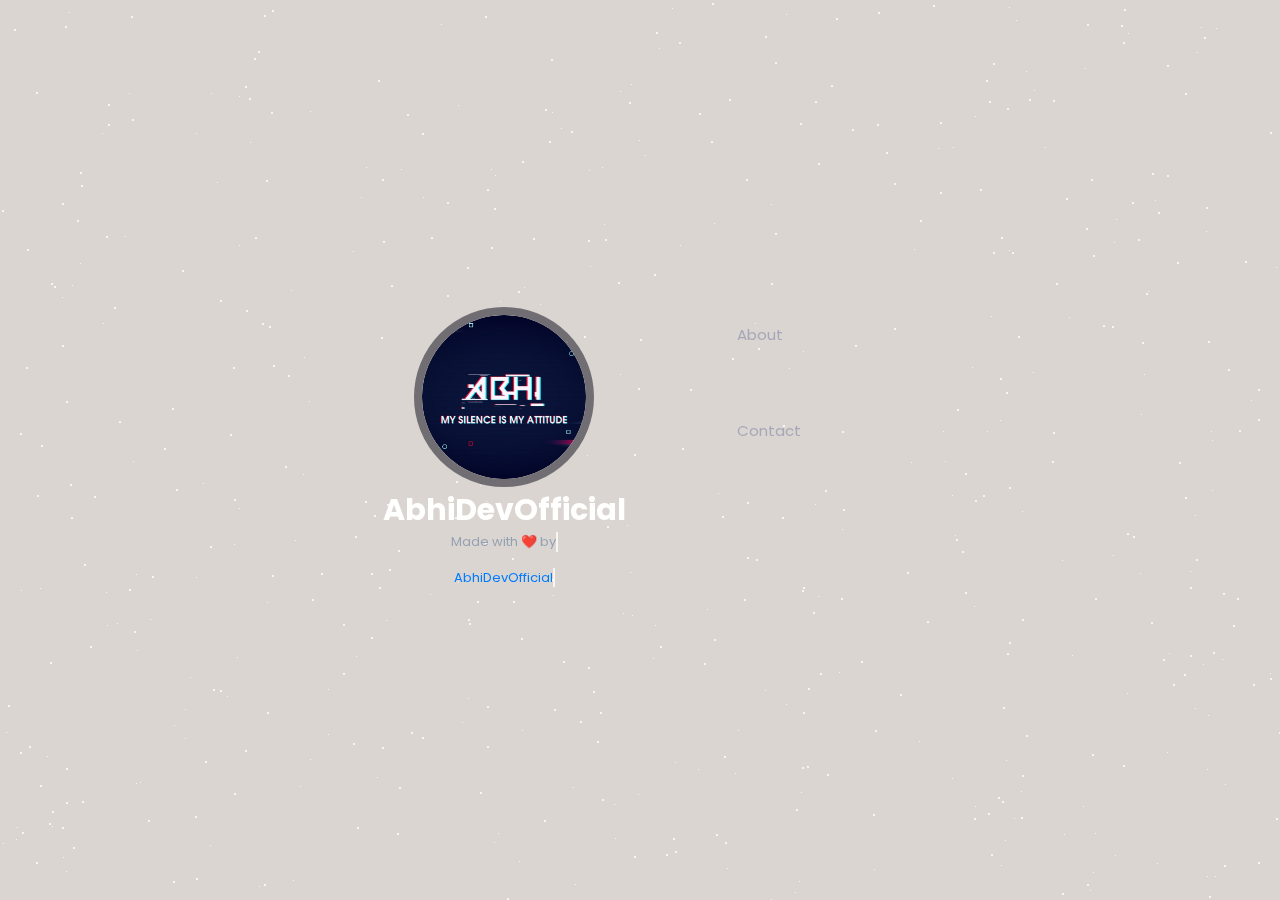
<file: index.html>
<!DOCTYPE html>
<html>
<head>
    <meta name="viewport" content="width=device-width, initial-scale=1">
    <title>AbhiDevOfficial - Personal & Minimal Website</title>
    <link rel="stylesheet" href="https://maxcdn.bootstrapcdn.com/bootstrap/4.0.0/css/bootstrap.min.css" integrity="sha384-Gn5384xqQ1aoWXA+058RXPxPg6fy4IWvTNh0E263XmFcJlSAwiGgFAW/dAiS6JXm" crossorigin="anonymous">
    <link rel="stylesheet" href="intro.css">
    <link rel="stylesheet" href="https://cdnjs.cloudflare.com/ajax/libs/font-awesome/5.15.2/css/all.min.css" integrity="sha512-HK5fgLBL+xu6dm/Ii3z4xhlSUyZgTT9tuc/hSrtw6uzJOvgRr2a9jyxxT1ely+B+xFAmJKVSTbpM/CuL7qxO8w==" crossorigin="anonymous">
</head>
<body class="vertical-layout vertical-menu-modern" data-open="click" data-menu="vertical-menu-modern" data-col="">
    <nav class="header-navbar navbar navbar-expand-lg align-items-center floating-nav navbar-dark navbar-shadow container-xxl">
            <ul class="nav navbar-nav align-items-center ms-auto">
              <div class="navbar-container d-flex content">
                  <div class="bookmark-wrapper d-flex align-items-center">
                      <ul class="nav navbar-nav d-xl-none">
                          <li class="nav-item"><a class="nav-link menu-toggle" href="#"><i class="ficon" data-feather="menu"></i></a></li>
                      </ul>
                      <ul class="nav navbar-nav bookmark-icons">
                          <li class="nav-item d-none d-lg-block"><a class="nav-link nav-link-style"><i class="ficon" data-feather="sun"></i></a></li>
                      </ul>
                </div>
		<div class="animation-wrapper">
			<div class="particle particle-1"></div>
			<div class="particle particle-2"></div>
			<div class="particle particle-3"></div>
			<div class="particle particle-4"></div>
		</div>
		<div class="row no-gutters">
			<div class="col-xl-4">
				<section class="main">
					<a href="https://github.com/AbhiDevOfficial">
					<img src="IMG_20221019_201419_430-modified.png" alt="AbhiDevOfficial" style="object-fit: cover;">
					</a>
					<span>AbhiDevOfficial</span>
					<p>Made with ❤️ by</p>
                                        <p><a href="https://github.com/AbhiDevOfficial">AbhiDevOfficial</a></p>
				</section>
			</div>
			<div class="col-lg-8">
				<header>
					<nav>
						<div class="header_logo">
						</div>
						<div class="header_links">
							<ul class="nav_links">
								<li class="nav_link"><a href="/about.html">About</a></li>
							</ul>
							<ul class="nav_links">
								<li class="nav_link"><a href="/contact.html">Contact</a></li>
							</ul>
						</div>
					</nav>
					<section class="main2">
						<ul>
							<li><a target="_blank" href="https://github.com/AbhiDevOfficial"><i class="fab fa-code"></i></a></li>
						</ul>
					</section>
				</header>
			</div>
		</div>
	</body>
</html>
</file>
<file: intro.css>
@import url(https://fonts.googleapis.com/css2?family=Poppins&display=swap);@import url(https://fonts.googleapis.com/css2?family=Roboto&display=swap);@import url(https://fonts.googleapis.com/css2?family=Montserrat:wght@300&display=swap);*,::after,::before{padding:0;margin:0;scroll-behavior:smooth}body{background-color:#DBD5D2;color:#fff;font-family:Poppins,sans-serif;animation:fadeInDown 3s}header nav{display:flex;flex-direction:row;align-items:center;justify-content:space-between;padding:0 50px;animation:fadeInUp .8s}header nav .header_links ul{display:flex;flex-wrap:wrap;flex-direction:row}header nav .header_links ul li,section.main ul li{list-style-type:none}section.main2 ul li{list-style-type:none}header nav .header_links ul li a{outline:0;text-decoration:none;color:#a6a8b8;padding:0 12px;transition:.3s all;font-size:15px}header nav .header_links ul li a:hover{color:#fff}header nav .header_logo img{width:50px;height:50px;border-radius:100%;object-fit:cover;border:5px solid #3b3d4e93;cursor:pointer}@media only screen and (max-width:630px){header nav{display:flex;flex-direction:column}}@media only screen and (max-width:320px){header nav .header_links ul{display:flex;justify-content:center;text-align:center;align-items:center;flex-direction:row;flex-wrap:wrap}}section.main{display:flex;flex-direction:column;align-items:center;justify-content:center;text-align:center;min-height:40vh;animation:fadeInUp .8s}section.main img{width:180px;height:180px;border-radius:100%;object-fit:cover;border:8px solid #21222b93;cursor:pointer;margin-top:10px}section.main span{color:#fffffe;font-size:30px;font-weight:700}section.main p{position:relative;top:50%;border-right:2px solid rgba(255,255,255,.75);white-space:nowrap;overflow:hidden;color:#94a1b2;font-size:13px;animation:typewriter 4s steps(44) 1s 1 normal both,blinkTextCursor 530ms steps(44) infinite normal}section.main ul{display:flex;flex-direction:row;align-items:center;justify-content:center;text-align:center}section.main ul li a{color:#a6a8b8;display:flex;text-decoration:none;margin:20px 5px;font-size:25px;padding:5px;transition:.2s all}section.main ul li a:hover{transition:.2s all;color:#fff}section.main2 ul{display:flex;flex-direction:row;align-items:center;justify-content:center;text-align:center;animation:fadeInUp .8s}section.main2 ul li a{color:#a6a8b8;display:flex;text-decoration:none;margin:0 10px;font-size:25px;padding:5px;transition:.2s all}section.main2 ul li a:hover{transition:.2s all;color:#fff}::-webkit-scrollbar{width:0;height:0}@keyframes typewriter{from{width:0}to{width:12.5em}}@keyframes blinkTextCursor{from{border-right-color:rgba(255,255,255,.75)}to{border-right-color:transparent}}@keyframes fadeInUp{from{transform:translate3d(0,150px,0)}to{transform:translate3d(0,0,0);opacity:1}}@keyframes fadeInDown{from{transform:translate3d(0,-600px,0)}to{transform:translate3d(0,0,0);opacity:1}}body,html{height:100%}body{display:flex;justify-content:center;align-items:center;font-size:4rem;overflow:hidden}.animation-wrapper,.page-bg{position:fixed;top:0;left:0;width:100%;height:100%}.page-bg{background:#1e1e1e;background-blend-mode:screen;background-size:cover;filter:grayscale(100%);z-index:-1}.particle,.particle:after{background:0 0}.particle:after{position:absolute;content:"";top:2560px}.particle-1{animation:animParticle 60s linear infinite;box-shadow:0 0 #fff,899px 1610px #fff,736px 1049px #fff,1240px 2198px #fff,2035px 1818px #fff,882px 2121px #fff,1011px 1624px #fff,398px 550px #fff,654px 274px #fff,2313px 662px #fff,1567px 2198px #fff,2238px 467px #fff,605px 239px #fff,2420px 1608px #fff,478px 1937px #fff,600px 1613px #fff,1168px 2191px #fff,1889px 269px #fff,757px 1478px #fff,84px 564px #fff,46px 2196px #fff,73px 847px #fff,2046px 1433px #fff,914px 2391px #fff,50px 662px #fff,2395px 1008px #fff,35px 2327px #fff,66px 768px #fff,1425px 66px #fff,215px 1239px #fff,1945px 1292px #fff,266px 1001px #fff,1001px 1096px #fff,29px 1752px #fff,375px 2282px #fff,1473px 2009px #fff,584px 2560px #fff,819px 921px #fff,1754px 515px #fff,1617px 1132px #fff,1096px 1415px #fff,2349px 1112px #fff,1355px 1730px #fff,962px 2302px #fff,1970px 934px #fff,279px 1308px #fff,52px 811px #fff,2532px 1799px #fff,2120px 2114px #fff,1224px 865px #fff,349px 2262px #fff,2045px 1198px #fff,1259px 2502px #fff,699px 113px #fff,2174px 1461px #fff,1455px 2156px #fff,1419px 1721px #fff,923px 1074px #fff,2359px 1661px #fff,513px 601px #fff,740px 1866px #fff,132px 1072px #fff,148px 820px #fff,2072px 1538px #fff,37px 495px #fff,428px 1449px #fff,2433px 1816px #fff,595px 969px #fff,996px 2552px #fff,618px 282px #fff,569px 1320px #fff,1996px 2291px #fff,1666px 275px #fff,1584px 2248px #fff,464px 409px #fff,1588px 1577px #fff,1245px 261px #fff,1666px 2187px #fff,2221px 845px #fff,65px 1431px #fff,181px 2485px #fff,189px 1150px #fff,864px 2389px #fff,1873px 1188px #fff,1251px 2187px #fff,1002px 1354px #fff,479px 2463px #fff,2254px 478px #fff,1351px 2282px #fff,1960px 2223px #fff,1400px 809px #fff,21px 1589px #fff,562px 1626px #fff,203px 2195px #fff,1423px 1717px #fff,514px 1657px #fff,36px 92px #fff,864px 1054px #fff,343px 624px #fff,1654px 389px #fff,1538px 811px #fff,554px 709px #fff,1479px 2061px #fff,1546px 1024px #fff,2191px 1019px #fff,808px 914px #fff,1500px 2017px #fff,1585px 2300px #fff,813px 1484px #fff,716px 2146px #fff,933px 5px #fff,1257px 1798px #fff,1417px 141px #fff,673px 838px #fff,152px 576px #fff,2520px 2361px #fff,1924px 1270px #fff,442px 1725px #fff,1293px 865px #fff,1460px 2016px #fff,512px 558px #fff,1917px 1554px #fff,512px 1840px #fff,1355px 1057px #fff,561px 1466px #fff,46px 1207px #fff,2466px 1975px #fff,1987px 1115px #fff,2075px 1375px #fff,22px 832px #fff,1811px 2517px #fff,170px 2165px #fff,2229px 417px #fff,395px 1014px #fff,2365px 1px #fff,2458px 1574px #fff,1682px 1920px #fff,59px 1309px #fff,134px 631px #fff,1324px 2166px #fff,214px 1077px #fff,2275px 861px #fff,2507px 867px #fff,524px 1511px #fff,1985px 760px #fff,2182px 1090px #fff,1966px 1471px #fff,220px 300px #fff,762px 1432px #fff,48px 1430px #fff,2187px 1155px #fff,595px 1934px #fff,1555px 1854px #fff,722px 1860px #fff,1296px 2177px #fff,2548px 2328px #fff,571px 2183px #fff,1621px 2193px #fff,480px 792px #fff,256px 2527px #fff,2496px 2295px #fff,1861px 66px #fff,1913px 1350px #fff,716px 834px #fff,588px 240px #fff,94px 496px #fff,2425px 526px #fff,818px 1174px #fff,551px 59px #fff,2013px 672px #fff,1896px 2016px #fff,959px 1999px #fff,831px 85px #fff,541px 1216px #fff,192px 2151px #fff,744px 599px #fff,1646px 849px #fff,1150px 1184px #fff,230px 2555px #fff,1641px 1672px #fff,9px 1751px #fff,1723px 845px #fff,1965px 301px #fff,254px 58px #fff,2393px 560px #fff,1563px 2196px #fff,222px 921px #fff,818px 1079px #fff,1362px 349px #fff,1997px 576px #fff,358px 1458px #fff,2194px 257px #fff,1038px 1574px #fff,47px 1773px #fff,986px 2189px #fff,2559px 1866px #fff,42px 2334px #fff,1556px 1214px #fff,1665px 1685px #fff,809px 1244px #fff,1666px 702px #fff,220px 690px #fff,1018px 336px #fff,1825px 1360px #fff,991px 854px #fff,2032px 1997px #fff,861px 661px #fff,2346px 1235px #fff,1635px 380px #fff,2309px 1618px #fff,594px 1831px #fff,635px 1316px #fff,84px 2203px #fff,2098px 676px #fff,1004px 2537px #fff,1465px 1144px #fff,1858px 1202px #fff,246px 1299px #fff,2418px 1799px #fff,1572px 207px #fff,1454px 1349px #fff,1241px 1888px #fff,2223px 830px #fff,65px 26px #fff,2089px 593px #fff,1276px 818px #fff,732px 358px #fff,1445px 1304px #fff,485px 543px #fff,641px 1122px #fff,1370px 2133px #fff,1759px 1363px #fff,2090px 855px #fff,2131px 1410px #fff,1848px 1412px #fff,1377px 1552px #fff,599px 928px #fff,910px 1266px #fff,272px 575px #fff,382px 747px #fff,2057px 553px #fff,521px 638px #fff,2041px 221px #fff,1647px 2191px #fff,504px 2456px #fff,2096px 699px #fff,245px 750px #fff,487px 189px #fff,1884px 1130px #fff,1021px 817px #fff,71px 2013px #fff,1387px 1271px #fff,1817px 619px #fff,1261px 2170px #fff,1331px 2233px #fff,788px 1340px #fff,1377px 762px #fff,1092px 754px #fff,895px 2041px #fff,2232px 309px #fff,264px 884px #fff,2282px 2476px #fff,94px 1351px #fff,379px 587px #fff,387px 504px #fff,2520px 338px #fff,31px 2312px #fff,338px 908px #fff,1503px 2255px #fff,1228px 369px #fff,2028px 1034px #fff,2556px 1145px #fff,62px 345px #fff,1664px 256px #fff,2549px 2117px #fff,945px 1701px #fff,1029px 99px #fff,2523px 138px #fff,2346px 1743px #fff,1087px 884px #fff,560px 1409px #fff,1102px 2222px #fff,1934px 1150px #fff,1560px 2379px #fff,545px 109px #fff,1200px 1871px #fff,2559px 721px #fff,121px 2216px #fff,2054px 474px #fff,1386px 506px #fff,2502px 1205px #fff,1944px 1815px #fff,2245px 28px #fff,1229px 1192px #fff,2221px 1041px #fff,2127px 2143px #fff,1742px 1259px #fff,467px 267px #fff,723px 1061px #fff,1747px 2168px #fff,160px 2371px #fff,1452px 1153px #fff,2341px 2026px #fff,1642px 945px #fff,344px 2114px #fff,2486px 617px #fff,266px 2231px #fff,1036px 1235px #fff,1899px 2286px #fff,555px 1812px #fff,2195px 723px #fff,722px 1751px #fff,2498px 450px #fff,1402px 299px #fff,164px 448px #fff,1656px 959px #fff,767px 1277px #fff,634px 856px #fff,1190px 655px #fff,191px 945px #fff,2191px 225px #fff,2459px 2282px #fff,380px 1993px #fff,1678px 1301px #fff,1264px 1613px #fff,1000px 378px #fff,1479px 241px #fff,2313px 582px #fff,759px 1225px #fff,1783px 2327px #fff,2039px 22px #fff,370px 1419px #fff,1623px 1690px #fff,1334px 122px #fff,1138px 239px #fff,1869px 2238px #fff,2126px 332px #fff,2341px 120px #fff,591px 1433px #fff,2224px 1076px #fff,679px 2446px #fff,2216px 2526px #fff,1392px 831px #fff,2337px 921px #fff,659px 1910px #fff,1389px 869px #fff,1388px 1077px #fff,2182px 334px #fff,808px 688px #fff,1313px 653px #fff,1148px 1268px #fff,840px 2480px #fff,2344px 206px #fff,2511px 940px #fff,272px 10px #fff,40px 785px #fff,2553px 322px #fff,518px 291px #fff,1158px 212px #fff,371px 573px #fff,1527px 770px #fff,111px 1509px #fff,909px 1413px #fff,1237px 598px #fff,304px 1976px #fff,2545px 239px #fff,1657px 1148px #fff,549px 141px #fff,2421px 1650px #fff,234px 1526px #fff,2391px 2251px #fff,2162px 126px #fff,1031px 1469px #fff,2356px 1302px #fff,273px 365px #fff,354px 2482px #fff,2020px 721px #fff,2257px 1403px #fff,1505px 981px #fff,2033px 332px #fff,2287px 1977px #fff,1916px 2300px #fff,1842px 443px #fff,656px 32px #fff,439px 2519px #fff,2265px 1018px #fff,2476px 2288px #fff,364px 2044px #fff,2214px 2001px #fff,1577px 445px #fff,2192px 1853px #fff,2492px 2223px #fff,712px 3px #fff,90px 646px #fff,1892px 2254px #fff,1344px 1955px #fff,456px 481px #fff,635px 2383px #fff,1085px 1917px #fff,1471px 1594px #fff,1738px 1216px #fff,1605px 1109px #fff,1850px 753px #fff,1385px 1679px #fff,258px 51px #fff,1066px 198px #fff,2538px 1242px #fff,1434px 1942px #fff,2516px 1406px #fff,666px 854px #fff,1962px 485px #fff,2181px 995px #fff,1562px 1015px #fff,1382px 717px #fff,1964px 2317px #fff,775px 233px #fff,577px 1506px #fff,505px 1541px #fff,455px 517px #fff,2145px 1083px #fff,2484px 264px #fff,2057px 871px #fff,1820px 2210px #fff,2443px 2388px #fff,1371px 187px #fff,53px 2394px #fff,299px 1859px #fff,1095px 598px #fff,2524px 1761px #fff,495px 2041px #fff,1399px 130px #fff,378px 80px #fff,1363px 649px #fff,722px 2361px #fff,993px 252px #fff,2288px 2463px #fff,1199px 1413px #fff,2407px 1266px #fff,2102px 699px #fff,2331px 856px #fff,1547px 1813px #fff,1509px 1573px #fff,355px 2413px #fff,989px 101px #fff,725px 842px #fff,1519px 259px #fff,168px 2202px #fff,132px 119px #fff,2119px 1056px #fff,783px 425px #fff,1566px 2399px #fff,2120px 1990px #fff,143px 2032px #fff,89px 1766px #fff,513px 2311px #fff,665px 2065px #fff,600px 1597px #fff,2508px 628px #fff,2313px 2393px #fff,422px 1447px #fff,2557px 952px #fff,1916px 1589px #fff,2294px 2351px #fff,381px 337px #fff,534px 1794px #fff,2304px 2341px #fff,920px 989px #fff,2371px 1460px #fff,2208px 438px #fff,323px 914px #fff,672px 1574px #fff,1253px 1368px #fff,399px 787px #fff,13px 2397px #fff,1605px 1543px #fff,1744px 2138px #fff,2239px 752px #fff,807px 1433px #fff,1694px 788px #fff,1412px 2208px #fff,935px 1567px #fff,1911px 747px #fff,1592px 730px #fff,1322px 911px #fff,1554px 393px #fff,343px 673px #fff,821px 1722px #fff,1338px 575px #fff,1259px 2363px #fff,524px 1400px #fff,1347px 835px #fff,2467px 796px #fff,1132px 202px #fff,241px 1209px #fff,112px 1238px #fff,286px 2462px #fff,1626px 894px #fff,1798px 230px #fff,1583px 1786px #fff,1864px 1786px #fff,451px 1009px #fff,27px 2078px #fff,1525px 2560px #fff,1993px 1290px #fff,1272px 2364px #fff,1484px 1290px #fff,1577px 982px #fff,878px 1766px #fff,878px 12px #fff,2156px 624px #fff,1719px 1617px #fff,2554px 1725px #fff,389px 569px #fff,2371px 1594px #fff,2126px 1559px #fff,1419px 2085px #fff,1586px 220px #fff,532px 2419px #fff,2249px 2170px #fff,2467px 400px #fff,2493px 1161px #fff,173px 881px #fff,1526px 364px #fff,2065px 11px #fff,1725px 484px #fff,1677px 162px #fff,1799px 842px #fff,2084px 246px #fff,537px 1507px #fff,428px 1432px #fff,14px 29px #fff,727px 1577px #fff,944px 2424px #fff,586px 2343px #fff,1558px 1553px #fff,1405px 1893px #fff,1152px 173px #fff,2108px 2510px #fff,1893px 595px #fff,201px 2323px #fff,411px 732px #fff,1504px 135px #fff,838px 1175px #fff,485px 1860px #fff,2450px 564px #fff,1593px 1037px #fff,974px 818px #fff,23px 1441px #fff,2109px 440px #fff,841px 598px #fff,1086px 2267px #fff,1614px 1580px #fff,1685px 54px #fff,306px 986px #fff,1340px 2264px #fff,2173px 2421px #fff,1912px 1130px #fff,828px 976px #fff,161px 2555px #fff,1520px 76px #fff,987px 2121px #fff,2049px 538px #fff,2459px 693px #fff,903px 2139px #fff,2236px 533px #fff,877px 1589px #fff,1874px 609px #fff,1253px 684px #fff,434px 1499px #fff,163px 1659px #fff,875px 730px #fff,2256px 2511px #fff,634px 1308px #fff,107px 986px #fff,1231px 1201px #fff,1307px 57px #fff,1626px 2428px #fff,1139px 1966px #fff,836px 18px #fff,843px 509px #fff,1968px 1162px #fff,212px 1515px #fff,2203px 2066px #fff,1269px 1457px #fff,2200px 2430px #fff,1824px 2090px #fff,2521px 1035px #fff,1495px 1035px #fff,932px 1409px #fff,2196px 2424px #fff,1775px 2132px #fff,2412px 1180px #fff,1050px 908px #fff,2239px 638px #fff,422px 133px #fff,1969px 2255px #fff,1836px 1086px #fff,1550px 664px #fff,1255px 2043px #fff,1103px 325px #fff,2067px 547px #fff,1482px 1054px #fff,1695px 1807px #fff,1276px 1579px #fff,1049px 1994px #fff,1384px 2390px #fff,2062px 1695px #fff,1711px 1194px #fff,2118px 1800px #fff,2095px 698px #fff,1151px 1724px #fff,1024px 984px #fff,387px 1918px #fff,1763px 2413px #fff,129px 589px #fff,2386px 431px #fff,2545px 1999px #fff,241px 1813px #fff,1062px 893px #fff,2125px 1551px #fff,1428px 77px #fff,437px 1887px #fff,801px 1050px #fff,2px 210px #fff,2119px 634px #fff,782px 517px #fff,288px 375px #fff,1051px 2027px #fff,822px 2301px #fff,1078px 1859px #fff,1382px 92px #fff,909px 1929px #fff,1053px 432px #fff,1146px 1087px #fff,641px 1168px #fff,2206px 1970px #fff,20px 433px #fff,60px 1790px #fff,641px 1915px #fff,397px 833px #fff,1545px 119px #fff,1135px 944px #fff,54px 286px #fff,2294px 172px #fff,886px 152px #fff,2377px 2499px #fff,415px 1925px #fff,2079px 31px #fff,2232px 2189px #fff,1164px 1823px #fff,2085px 2219px #fff,2345px 484px #fff,1154px 1248px #fff,888px 1316px #fff,321px 2198px #fff,1921px 271px #fff,1082px 918px #fff,1987px 1005px #fff,2408px 272px #fff,57px 2346px #fff,2144px 54px #fff,1682px 340px #fff,1749px 1563px #fff,1279px 732px #fff,409px 1934px #fff,2197px 1126px #fff,2554px 68px #fff,371px 1740px #fff,12px 2093px #fff,2425px 935px #fff,1990px 2264px #fff,775px 62px #fff,1791px 245px #fff,2087px 1412px #fff,281px 1050px #fff,2084px 16px #fff,1457px 2007px #fff,828px 1161px #fff,226px 1297px #fff,1200px 1611px #fff,2390px 351px #fff,1042px 1530px #fff,7px 1069px #fff,1571px 1686px #fff,496px 2499px #fff,1510px 1145px #fff,1578px 2350px #fff,1230px 2492px #fff,771px 283px #fff,2349px 416px #fff,262px 323px #fff,1177px 262px #fff,980px 1221px #fff,927px 621px #fff,1208px 2259px #fff,1309px 1150px #fff,275px 1400px #fff,421px 963px #fff,2069px 419px #fff,433px 2486px #fff,1644px 1541px #fff,119px 1789px #fff,853px 2161px #fff,2079px 1077px #fff,447px 295px #fff,1237px 2454px #fff,2151px 1376px #fff,1981px 2166px #fff,1704px 765px #fff,249px 98px #fff,1465px 1783px #fff,1461px 804px #fff,377px 1688px #fff,2266px 1123px #fff,1407px 1411px #fff,747px 502px #fff,1419px 2171px #fff,1389px 2435px #fff,2338px 1929px #fff,1091px 179px #fff,1953px 1285px #fff,2433px 2416px #fff,793px 1455px #fff,983px 495px #fff,1286px 1901px #fff,26px 367px #fff,131px 1571px #fff,1063px 1968px #fff,877px 124px #fff,1324px 1530px #fff,671px 2274px #fff,639px 1163px #fff,803px 712px #fff,1678px 1072px #fff,2101px 2259px #fff,41px 445px #fff,108px 104px #fff,2509px 448px #fff,1346px 2255px #fff,1270px 132px #fff,1582px 1995px #fff,353px 743px #fff,1299px 27px #fff,1499px 1665px #fff,1131px 2560px #fff,1092px 1038px #fff,1406px 2057px #fff,1962px 636px #fff,189px 1256px #fff,201px 2333px #fff,1854px 213px #fff,1572px 889px #fff,2239px 1861px #fff,180px 1957px #fff,1206px 1436px #fff,1193px 1542px #fff,2450px 403px #fff,920px 1080px #fff,2185px 2039px #fff,1965px 761px #fff,1117px 1024px #fff,1645px 1225px #fff,210px 546px #fff,1012px 252px #fff,8px 705px #fff,48px 1115px #fff,371px 637px #fff,1925px 242px #fff,1165px 1392px #fff,1564px 967px #fff,2241px 819px #fff,1982px 628px #fff,1818px 811px #fff,894px 183px #fff,1384px 2127px #fff,1682px 579px #fff,437px 1793px #fff,679px 42px #fff,773px 1550px #fff,1097px 1750px #fff,1472px 1113px #fff,1185px 93px #fff,2450px 1121px #fff,835px 1120px #fff,704px 1317px #fff,1490px 738px #fff,884px 2493px #fff,1258px 389px #fff,1198px 932px #fff,373px 2295px #fff,1319px 875px #fff,2370px 1568px #fff,1420px 835px #fff,2139px 1394px #fff,1290px 1291px #fff,818px 163px #fff,544px 820px #fff,2296px 2489px #fff,2218px 537px #fff,1193px 2253px #fff,922px 1625px #fff,2240px 1892px #fff,1953px 899px #fff,1491px 2502px #fff,1700px 350px #fff,1387px 1189px #fff,1972px 1166px #fff,1627px 938px #fff,2073px 252px #fff,1318px 666px #fff,20px 752px #fff,2364px 959px #fff,2028px 1662px #fff,824px 2407px #fff,1167px 65px #fff,506px 1918px #fff,2209px 232px #fff,46px 1094px #fff,1412px 1743px #fff,1151px 622px #fff,364px 1111px #fff,2192px 2207px #fff,2095px 1604px #fff,2084px 1574px #fff,2377px 776px #fff,773px 2229px #fff,391px 2357px #fff,180px 2548px #fff,1939px 1884px #fff,625px 1752px #fff,593px 691px #fff,1200px 2414px #fff,1284px 750px #fff,1833px 1078px #fff,27px 249px #fff,809px 2136px #fff,360px 1356px #fff,2187px 171px #fff,2402px 216px #fff,1093px 255px #fff,966px 934px #fff,342px 1270px #fff,469px 623px #fff,2458px 2531px #fff,1093px 1863px #fff,2107px 338px #fff,820px 673px #fff,1809px 1563px #fff,312px 599px #fff,361px 1981px #fff,580px 721px #fff,1373px 199px #fff,1680px 2066px #fff,1304px 129px #fff,2429px 2418px #fff,1833px 502px #fff,71px 1681px #fff,174px 2462px #fff,141px 1358px #fff,81px 185px #fff,82px 801px #fff,29px 746px #fff,245px 86px #fff,1479px 178px #fff,346px 2499px #fff,35px 2209px #fff,1164px 1109px #fff,1093px 1927px #fff,1831px 1739px #fff,2173px 128px #fff,768px 921px #fff,1536px 510px #fff,1610px 507px #fff,374px 515px #fff,2016px 327px #fff,602px 799px #fff,407px 114px #fff,2441px 566px #fff,1716px 1872px #fff,1237px 1064px #fff,2034px 621px #fff,729px 99px #fff,2387px 1588px #fff,1524px 2286px #fff,471px 1458px #fff,799px 1211px #fff,65px 1648px #fff,873px 814px #fff,150px 1946px #fff,1751px 2544px #fff,2494px 946px #fff,1859px 556px #fff,2406px 868px #fff,1087px 24px #fff,176px 489px #fff,330px 1132px #fff,3px 1390px #fff,1957px 1968px #fff,522px 161px #fff,2098px 549px #fff,264px 15px #fff,2541px 1525px #fff,2312px 565px #fff,1732px 2553px #fff,1717px 869px #fff,2140px 2388px #fff,2528px 1507px #fff,2271px 1454px #fff,1619px 2108px #fff,1769px 290px #fff,1916px 1150px #fff,1620px 1296px #fff,1682px 2356px #fff,1414px 1929px #fff,522px 1736px #fff,1523px 723px #fff,1014px 1668px #fff,1814px 2256px #fff,1126px 2013px #fff,965px 592px #fff,660px 646px #fff,2134px 842px #fff,801px 1342px #fff,1121px 25px #fff,940px 2130px #fff,1064px 1958px #fff,2050px 1151px #fff,1776px 2002px #fff,2192px 2251px #fff,1224px 1668px #fff,2047px 1384px #fff,199px 2352px #fff,1022px 619px #fff,848px 1902px #fff,2239px 143px #fff,2188px 729px #fff,66px 802px #fff,2141px 2428px #fff,1873px 193px #fff,1052px 2206px #fff,447px 202px #fff,2537px 74px #fff,2239px 570px #fff,815px 101px #fff,1732px 168px #fff,1407px 1428px #fff,2227px 2414px #fff,911px 2242px #fff,1444px 2556px #fff,1002px 801px #fff,722px 516px #fff,888px 1575px #fff,988px 813px #fff,1731px 1130px #fff,666px 2197px #fff,1890px 2145px #fff,1722px 1806px #fff,1771px 1562px #fff,1788px 2247px #fff,945px 1105px #fff,158px 2178px #fff,2477px 2139px #fff,1762px 1983px #fff,905px 1418px #fff,2551px 1717px #fff,70px 484px #fff,19px 2233px #fff,1877px 2310px #fff,1133px 536px #fff,2453px 1490px #fff,2423px 380px #fff,1346px 1120px #fff,1431px 2212px #fff,1944px 2307px #fff,1233px 625px #fff,1916px 2072px #fff,869px 2414px #fff,2456px 2260px #fff,690px 389px #fff,2019px 2501px #fff,1825px 2016px #fff,195px 816px #fff,1177px 1500px #fff,1494px 1372px #fff,798px 1948px #fff,2219px 1434px #fff,1566px 55px #fff,1724px 935px #fff,2528px 75px #fff,485px 16px #fff,1404px 2520px #fff,2164px 2435px #fff,755px 1499px #fff,1602px 492px #fff,213px 689px #fff,1195px 2399px #fff,1395px 2436px #fff,1303px 288px #fff,900px 694px #fff,1291px 2057px #fff,1524px 2007px #fff;border-radius:50%;height:2px;width:2px}.particle-1:after{box-shadow:0 0 #fff,1359px 724px #fff,1029px 2128px #fff,1172px 631px #fff,1569px 1480px #fff,2072px 817px #fff,2052px 1428px #fff,932px 2370px #fff,858px 1845px #fff,1480px 1573px #fff,2195px 244px #fff,915px 766px #fff,2423px 1734px #fff,2244px 2319px #fff,1392px 872px #fff,1871px 328px #fff,572px 1193px #fff,708px 1888px #fff,2250px 1722px #fff,780px 1582px #fff,1688px 1865px #fff,340px 1284px #fff,320px 1495px #fff,1665px 517px #fff,2403px 1106px #fff,2550px 1161px #fff,198px 1206px #fff,1235px 1414px #fff,1093px 183px #fff,1768px 545px #fff,968px 1053px #fff,895px 2516px #fff,1931px 2432px #fff,289px 433px #fff,2320px 1275px #fff,1809px 1178px #fff,2297px 99px #fff,2137px 186px #fff,2203px 1644px #fff,113px 147px #fff,260px 1664px #fff,2321px 1833px #fff,2102px 1801px #fff,1494px 83px #fff,1666px 1113px #fff,1015px 33px #fff,1940px 4px #fff,812px 1777px #fff,897px 1170px #fff,387px 2118px #fff,701px 1160px #fff,1845px 2133px #fff,665px 1180px #fff,1427px 109px #fff,1934px 393px #fff,1378px 1293px #fff,1842px 2465px #fff,1296px 38px #fff,651px 1958px #fff,86px 283px #fff,698px 1327px #fff,773px 273px #fff,1214px 2214px #fff,2534px 1790px #fff,978px 1856px #fff,1851px 2384px #fff,1635px 1911px #fff,435px 271px #fff,2543px 71px #fff,1461px 290px #fff,476px 314px #fff,674px 1364px #fff,1484px 1266px #fff,391px 2554px #fff,667px 2430px #fff,1833px 133px #fff,142px 1876px #fff,2364px 922px #fff,1266px 2223px #fff,2156px 1260px #fff,338px 1101px #fff,1048px 2497px #fff,1565px 35px #fff,715px 2111px #fff,367px 87px #fff,66px 1534px #fff,1701px 2487px #fff,1699px 1355px #fff,2079px 1329px #fff,1491px 1064px #fff,642px 274px #fff,2091px 291px #fff,1215px 781px #fff,1484px 1632px #fff,1963px 192px #fff,1209px 1552px #fff,2344px 733px #fff,659px 320px #fff,379px 943px #fff,1177px 149px #fff,2234px 1661px #fff,909px 2456px #fff,616px 1769px #fff,591px 680px #fff,525px 2303px #fff,83px 321px #fff,2381px 1775px #fff,589px 2200px #fff,2003px 1520px #fff,2321px 135px #fff,1114px 2408px #fff,799px 1389px #fff,1810px 1311px #fff,941px 1770px #fff,1355px 2274px #fff,965px 1924px #fff,1913px 459px #fff,2106px 589px #fff,392px 942px #fff,1602px 10px #fff,1982px 1826px #fff,816px 1472px #fff,2170px 1501px #fff,331px 369px #fff,519px 657px #fff,1033px 1474px #fff,51px 1841px #fff,1457px 225px #fff,511px 983px #fff,300px 1652px #fff,1177px 2468px #fff,2127px 1986px #fff,1802px 434px #fff,1349px 1835px #fff,218px 1011px #fff,2383px 2140px #fff,77px 1299px #fff,946px 347px #fff,1093px 240px #fff,251px 1841px #fff,2244px 2134px #fff,2266px 361px #fff,766px 465px #fff,1526px 2108px #fff,150px 94px #fff,1393px 925px #fff,1643px 1605px #fff,1746px 454px #fff,393px 1828px #fff,1413px 2062px #fff,2039px 2483px #fff,1095px 1731px #fff,2114px 2531px #fff,1631px 1745px #fff,2483px 1465px #fff,635px 1225px #fff,1761px 1691px #fff,568px 1480px #fff,2116px 387px #fff,921px 188px #fff,1901px 2512px #fff,833px 2137px #fff,398px 1672px #fff,2531px 1358px #fff,1669px 2328px #fff,1141px 635px #fff,1186px 1064px #fff,84px 913px #fff,869px 1391px #fff,789px 1083px #fff,1418px 719px #fff,1804px 348px #fff,1244px 570px #fff,2549px 2272px #fff,58px 2054px #fff,512px 1096px #fff,474px 1208px #fff,1476px 1705px #fff,838px 422px #fff,1401px 1908px #fff,1111px 750px #fff,486px 426px #fff,86px 10px #fff,2468px 2390px #fff,74px 1842px #fff,617px 1708px #fff,2547px 1936px #fff,2482px 2509px #fff,1312px 2121px #fff,1697px 1717px #fff,1966px 1838px #fff,1983px 156px #fff,616px 1632px #fff,956px 696px #fff,826px 916px #fff,2323px 2470px #fff,1308px 2380px #fff,2092px 1378px #fff,991px 752px #fff,1266px 513px #fff,1212px 433px #fff,74px 1391px #fff,1153px 2186px #fff,1124px 1463px #fff,680px 1452px #fff,1094px 117px #fff,1679px 1164px #fff,390px 441px #fff,2277px 854px #fff,978px 110px #fff,2144px 1720px #fff,238px 143px #fff,126px 1112px #fff,1739px 402px #fff,710px 344px #fff,1313px 2088px #fff,324px 1354px #fff,2522px 266px #fff,1226px 2205px #fff,2303px 1069px #fff,2022px 2415px #fff,560px 769px #fff,99px 926px #fff,651px 1758px #fff,921px 951px #fff,1981px 967px #fff,780px 813px #fff,688px 1213px #fff,2133px 2070px #fff,160px 1342px #fff,956px 256px #fff,1857px 659px #fff,2538px 671px #fff,132px 2237px #fff,594px 2355px #fff,1050px 483px #fff,1729px 508px #fff,793px 205px #fff,321px 2304px #fff,2076px 200px #fff,78px 715px #fff,1726px 2011px #fff,1132px 1219px #fff,1093px 2413px #fff,1221px 1691px #fff,363px 2313px #fff,1995px 547px #fff,2172px 330px #fff,2535px 590px #fff,428px 416px #fff,2139px 2365px #fff,54px 1854px #fff,205px 676px #fff,1382px 2237px #fff,37px 279px #fff,1325px 395px #fff,2176px 1723px #fff,99px 415px #fff,993px 1278px #fff,2266px 719px #fff,1056px 1544px #fff,386px 2200px #fff,2133px 2480px #fff,494px 2067px #fff,179px 1638px #fff,1446px 989px #fff,1328px 2423px #fff,806px 121px #fff,872px 2100px #fff,2330px 2540px #fff,2012px 1292px #fff,1186px 2490px #fff,1203px 2347px #fff,1047px 1900px #fff,426px 188px #fff,42px 459px #fff,831px 1483px #fff,1233px 2511px #fff,634px 1807px #fff,1215px 1408px #fff,62px 552px #fff,866px 1679px #fff,1816px 1179px #fff,895px 1328px #fff,1086px 686px #fff,1981px 534px #fff,1336px 2427px #fff,2181px 129px #fff,2083px 1467px #fff,1852px 2546px #fff,1949px 1179px #fff,2123px 1238px #fff,1758px 956px #fff,1568px 1509px #fff,1436px 2501px #fff,461px 1848px #fff,2142px 330px #fff,588px 713px #fff,122px 1225px #fff,1027px 1688px #fff,1096px 432px #fff,1542px 2143px #fff,2140px 1056px #fff,2390px 1924px #fff,93px 720px #fff,2084px 1066px #fff,1669px 271px #fff,1037px 204px #fff,1802px 1806px #fff,1429px 2249px #fff,776px 1771px #fff,1285px 2157px #fff,398px 915px #fff,1654px 1072px #fff,1634px 1982px #fff,2260px 1770px #fff,2328px 1171px #fff,793px 1251px #fff,1931px 1162px #fff,751px 2427px #fff,1371px 2460px #fff,2401px 1861px #fff,1186px 1983px #fff,1249px 1204px #fff,345px 681px #fff,2101px 708px #fff,779px 1225px #fff,1784px 1025px #fff,932px 399px #fff,745px 1412px #fff,1264px 949px #fff,681px 900px #fff,1519px 2226px #fff,1768px 1764px #fff,2036px 1846px #fff,1052px 1506px #fff,195px 2088px #fff,143px 2122px #fff,2500px 2152px #fff,1115px 1019px #fff,953px 1840px #fff,935px 1040px #fff,2055px 1151px #fff,1101px 2029px #fff,2480px 1465px #fff,678px 375px #fff,1079px 859px #fff,770px 1735px #fff,1812px 1835px #fff,1248px 2019px #fff,1925px 565px #fff,2184px 2170px #fff,1123px 2335px #fff,2242px 343px #fff,2370px 1744px #fff,1401px 116px #fff,1929px 65px #fff,1885px 725px #fff,2075px 918px #fff,816px 2367px #fff,2093px 288px #fff,1878px 1671px #fff,29px 2369px #fff,1708px 1863px #fff,896px 218px #fff,496px 2135px #fff,9px 389px #fff,1751px 2504px #fff,1219px 1472px #fff,1180px 2488px #fff,1998px 134px #fff,1081px 1286px #fff,294px 1372px #fff,62px 357px #fff,1778px 1039px #fff,2482px 1353px #fff,1407px 959px #fff,1343px 68px #fff,2147px 1455px #fff,1454px 1269px #fff,626px 1900px #fff,29px 1479px #fff,415px 1022px #fff,1774px 572px #fff,1267px 2394px #fff,608px 1403px #fff,2260px 180px #fff,1814px 950px #fff,8px 1044px #fff,2163px 2505px #fff,1624px 485px #fff,756px 132px #fff,737px 908px #fff,1572px 1312px #fff,532px 1490px #fff,2444px 1085px #fff,1664px 354px #fff,673px 2457px #fff,97px 692px #fff,749px 1297px #fff,1741px 123px #fff,1126px 1106px #fff,1061px 2195px #fff,950px 2443px #fff,1186px 1586px #fff,2407px 1163px #fff,2038px 674px #fff,2032px 1518px #fff,333px 2507px #fff,1262px 1619px #fff,1775px 332px #fff,699px 2543px #fff,288px 977px #fff,493px 2277px #fff,1092px 1371px #fff,1081px 1948px #fff,1504px 1903px #fff,2313px 1651px #fff,873px 2179px #fff,1955px 1493px #fff,148px 2337px #fff,1826px 1000px #fff,2px 652px #fff,1168px 1950px #fff,78px 1868px #fff,1122px 351px #fff,1603px 1687px #fff,2124px 1911px #fff,780px 1792px #fff,2140px 1122px #fff,431px 1371px #fff,2132px 212px #fff,1383px 1111px #fff,291px 2152px #fff,2259px 1094px #fff,1481px 907px #fff,484px 573px #fff,342px 1787px #fff,255px 919px #fff,2471px 968px #fff,2070px 2022px #fff,40px 8px #fff,404px 2318px #fff,1827px 2422px #fff,2423px 794px #fff,821px 2121px #fff,324px 1133px #fff,1447px 2108px #fff,677px 762px #fff,1719px 385px #fff,739px 211px #fff,883px 1508px #fff,382px 329px #fff,1260px 518px #fff,1413px 2024px #fff,1834px 1008px #fff,642px 1728px #fff,967px 1043px #fff,1471px 669px #fff,923px 266px #fff,1044px 2528px #fff,1835px 2239px #fff,629px 1010px #fff,242px 2350px #fff,2512px 1055px #fff,658px 1031px #fff,1360px 78px #fff,839px 164px #fff,180px 527px #fff,2040px 716px #fff,966px 2044px #fff,1736px 1766px #fff,566px 2363px #fff,1886px 1323px #fff,540px 986px #fff,632px 886px #fff,2043px 248px #fff,1802px 977px #fff,1195px 2223px #fff,1655px 482px #fff,1896px 743px #fff,2487px 319px #fff,280px 1677px #fff,2119px 970px #fff,1090px 1907px #fff,2485px 2132px #fff,1802px 1544px #fff,1163px 2205px #fff,930px 1893px #fff,984px 451px #fff,2114px 1706px #fff,1063px 177px #fff,909px 1801px #fff,1044px 1918px #fff,2526px 1741px #fff,1030px 1873px #fff,1488px 256px #fff,1434px 1307px #fff,1915px 2539px #fff,2425px 1047px #fff,350px 1466px #fff,987px 2343px #fff,814px 1219px #fff,1450px 1071px #fff,951px 1077px #fff,2445px 1404px #fff,1044px 463px #fff,677px 977px #fff,1087px 237px #fff,500px 830px #fff,646px 530px #fff,301px 1451px #fff,682px 2371px #fff,129px 254px #fff,248px 1850px #fff,1458px 2083px #fff,37px 890px #fff,2024px 2051px #fff,935px 1463px #fff,513px 1272px #fff,1728px 475px #fff,2416px 1288px #fff,1584px 2127px #fff,496px 1227px #fff,502px 2036px #fff,324px 419px #fff,110px 355px #fff,1199px 1298px #fff,2252px 435px #fff,1594px 2028px #fff,1095px 733px #fff,2449px 257px #fff,2122px 2151px #fff,1269px 545px #fff,1743px 317px #fff,1868px 1565px #fff,2437px 1349px #fff,166px 120px #fff,2434px 2262px #fff,1900px 1230px #fff,776px 671px #fff,718px 1764px #fff,2506px 1176px #fff,487px 379px #fff,2493px 841px #fff,978px 945px #fff,2184px 596px #fff,250px 826px #fff,1732px 1248px #fff,1818px 1185px #fff,923px 948px #fff,667px 1740px #fff,677px 1944px #fff,1664px 247px #fff,625px 228px #fff,290px 1909px #fff,890px 1482px #fff,1310px 1037px #fff,2540px 2017px #fff,867px 410px #fff,603px 2167px #fff,1904px 971px #fff,2527px 339px #fff,581px 250px #fff,313px 2368px #fff,1420px 881px #fff,258px 1705px #fff,2146px 2092px #fff,975px 286px #fff,1506px 1937px #fff,1285px 1019px #fff,748px 402px #fff,1446px 2296px #fff,993px 1778px #fff,1760px 1413px #fff,1618px 1711px #fff,684px 763px #fff,1102px 2502px #fff,175px 962px #fff,1570px 110px #fff,346px 1373px #fff,727px 449px #fff,536px 2423px #fff,1068px 1466px #fff,2432px 2430px #fff,1219px 320px #fff,1655px 115px #fff,2245px 499px #fff,1629px 1301px #fff,2380px 290px #fff,6px 309px #fff,363px 651px #fff,1343px 1957px #fff,1256px 1700px #fff,1441px 2174px #fff,2483px 1525px #fff,1075px 1433px #fff,1856px 1184px #fff,1241px 2493px #fff,145px 1381px #fff,1834px 981px #fff,2143px 1556px #fff,2449px 1857px #fff,2274px 2190px #fff,1915px 1956px #fff,389px 1205px #fff,1152px 1511px #fff,2296px 828px #fff,1868px 1952px #fff,132px 1862px #fff,1013px 1967px #fff,943px 940px #fff,1554px 1172px #fff,1843px 933px #fff,1454px 1330px #fff,347px 1311px #fff,1525px 961px #fff,440px 1887px #fff,450px 1940px #fff,1904px 2463px #fff,1228px 1517px #fff,313px 545px #fff,2428px 1689px #fff,834px 2458px #fff,1580px 1517px #fff,884px 374px #fff,1149px 2457px #fff,1407px 2450px #fff,2328px 2101px #fff,511px 1321px #fff,2019px 343px #fff,1931px 192px #fff,72px 1361px #fff,1630px 1836px #fff,747px 1312px #fff,2299px 480px #fff,2494px 1178px #fff,1306px 2266px #fff,69px 1481px #fff,1200px 2417px #fff,2550px 718px #fff,2508px 2534px #fff,1956px 1271px #fff,2171px 1753px #fff,344px 2222px #fff,2122px 1035px #fff,1831px 48px #fff,1984px 780px #fff,807px 712px #fff,286px 563px #fff,372px 936px #fff,2076px 1129px #fff,1682px 1707px #fff,1387px 855px #fff,577px 586px #fff,1499px 1160px #fff,1043px 2374px #fff,965px 866px #fff,1024px 1955px #fff,194px 1237px #fff,2389px 939px #fff,256px 67px #fff,616px 1903px #fff,1596px 237px #fff,1497px 615px #fff,910px 1282px #fff,2404px 377px #fff,140px 1926px #fff,980px 1437px #fff,2124px 769px #fff,1764px 2213px #fff,2330px 1212px #fff,761px 2519px #fff,1158px 201px #fff,2137px 2314px #fff,947px 1px #fff,1673px 2003px #fff,507px 1026px #fff,92px 132px #fff,2086px 1346px #fff,1890px 1767px #fff,2379px 654px #fff,847px 623px #fff,1120px 1174px #fff,1057px 1142px #fff,271px 1166px #fff,1762px 1602px #fff,1468px 372px #fff,159px 1913px #fff,261px 441px #fff,810px 1040px #fff,1780px 2096px #fff,2438px 1782px #fff,1936px 2465px #fff,1125px 1730px #fff,793px 453px #fff,61px 954px #fff,2383px 750px #fff,32px 1040px #fff,909px 1724px #fff,2065px 277px #fff,846px 1896px #fff,1763px 1116px #fff,2144px 2208px #fff,679px 1782px #fff,1893px 710px #fff,1122px 1086px #fff,663px 1031px #fff,1839px 1291px #fff,2324px 1572px #fff,287px 1668px #fff,844px 561px #fff,2168px 1917px #fff,2250px 2489px #fff,2336px 610px #fff,455px 711px #fff,2450px 1901px #fff,1525px 668px #fff,1469px 1232px #fff,2322px 216px #fff,1950px 1554px #fff,2441px 783px #fff,699px 121px #fff,358px 1728px #fff,1718px 480px #fff,1425px 1837px #fff,2290px 1601px #fff,225px 1381px #fff,623px 980px #fff,1416px 214px #fff,1052px 1360px #fff,1621px 1714px #fff,1348px 1352px #fff,2449px 1988px #fff,1059px 382px #fff,300px 1921px #fff,2097px 943px #fff,1787px 1819px #fff,2123px 1718px #fff,998px 202px #fff,1319px 855px #fff,2154px 1092px #fff,1623px 2194px #fff,1353px 1939px #fff,549px 978px #fff,2072px 1491px #fff,742px 2201px #fff,1834px 1685px #fff,768px 1732px #fff,2153px 444px #fff,1746px 1169px #fff,63px 629px #fff,548px 1748px #fff,1826px 163px #fff,140px 568px #fff,244px 1127px #fff,1284px 303px #fff,1183px 1554px #fff,877px 1500px #fff,83px 845px #fff,1115px 1529px #fff,1804px 1084px #fff,1309px 1406px #fff,1413px 1777px #fff,573px 2116px #fff,1177px 2417px #fff,1517px 31px #fff,2251px 933px #fff,1640px 1078px #fff,1581px 2203px #fff,1724px 1580px #fff,93px 796px #fff,833px 2228px #fff,274px 2097px #fff,1744px 1103px #fff,2020px 249px #fff,1389px 1319px #fff,2423px 959px #fff,1815px 2215px #fff,95px 940px #fff,1945px 1906px #fff,555px 806px #fff,1037px 901px #fff,309px 211px #fff,2035px 2328px #fff,1401px 2167px #fff,2257px 759px #fff,723px 2222px #fff,1672px 2440px #fff,2367px 1357px #fff,1297px 2001px #fff,262px 1178px #fff,1886px 1152px #fff,951px 1788px #fff,2529px 2543px #fff,597px 2069px #fff,2518px 1967px #fff,1996px 1039px #fff,2260px 770px #fff,476px 697px #fff,1321px 950px #fff,406px 2254px #fff,495px 1314px #fff,852px 1377px #fff,1165px 2403px #fff,1860px 239px #fff,1680px 826px #fff,1369px 1139px #fff,1641px 2524px #fff,558px 1177px #fff,77px 876px #fff,1272px 1035px #fff,1342px 1420px #fff,1732px 2208px #fff,2005px 1588px #fff,2199px 2132px #fff,1948px 696px #fff,890px 1355px #fff,2211px 2537px #fff,527px 1889px #fff,951px 1950px #fff,1183px 731px #fff,1366px 2055px #fff,2395px 1780px #fff,1723px 1316px #fff,169px 321px #fff,1947px 1103px #fff,244px 1143px #fff,290px 839px #fff,1828px 1227px #fff,313px 122px #fff,1563px 2366px #fff,2221px 1368px #fff,2114px 1487px #fff,1534px 996px #fff,1899px 372px #fff,397px 921px #fff,913px 1047px #fff,1147px 1023px #fff,1302px 1500px #fff,75px 1717px #fff,2447px 541px #fff,1975px 235px #fff,635px 997px #fff,697px 977px #fff,1267px 512px #fff,2235px 794px #fff,186px 1030px #fff,1811px 1041px #fff,277px 1628px #fff,1391px 1003px #fff,263px 1784px #fff,1792px 2287px #fff,2142px 1665px #fff,578px 358px #fff,483px 2091px #fff,1520px 1173px #fff,1261px 1482px #fff,2462px 2181px #fff,2318px 1389px #fff,635px 750px #fff,701px 1703px #fff,1683px 946px #fff,1273px 1787px #fff,2378px 1904px #fff,333px 686px #fff,1454px 718px #fff,288px 463px #fff,219px 499px #fff,697px 1971px #fff,2237px 1646px #fff,2312px 1297px #fff,1163px 2048px #fff,1228px 1592px #fff,2537px 2335px #fff,1591px 262px #fff,1882px 738px #fff,1994px 728px #fff,1853px 317px #fff,737px 1882px #fff,2246px 2432px #fff,1076px 1488px #fff,1565px 2382px #fff,1197px 771px #fff,188px 2276px #fff,1410px 1528px #fff,1322px 204px #fff,867px 2288px #fff,825px 36px #fff,1038px 1943px #fff,1575px 967px #fff,2288px 904px #fff,1609px 1134px #fff,261px 1862px #fff,630px 1809px #fff,43px 226px #fff,931px 638px #fff,873px 1048px #fff,584px 964px #fff,1017px 2438px #fff,1816px 210px #fff;border-radius:50%;height:2px;width:2px}.particle-2{animation:animParticle 120s linear infinite;box-shadow:0 0 #fff,548px 2035px #fff,1123px 2119px #fff,1086px 226px #fff,902px 2480px #fff,1576px 2029px #fff,235px 2044px #fff,1242px 1681px #fff,1007px 106px #fff,1774px 935px #fff,2122px 1997px #fff,108px 122px #fff,457px 1038px #fff,35px 2251px #fff,442px 504px #fff,1223px 591px #fff,563px 659px #fff,466px 1569px #fff,182px 268px #fff,848px 1484px #fff,1337px 2057px #fff,240px 1332px #fff,939px 2107px #fff,2518px 238px #fff,1335px 1593px #fff,431px 235px #fff,212px 2432px #fff,1006px 1901px #fff,1001px 235px #fff,1557px 827px #fff,2406px 408px #fff,765px 34px #fff,1974px 602px #fff,1874px 491px #fff,489px 1371px #fff,635px 2389px #fff,724px 754px #fff,2260px 6px #fff,744px 1194px #fff,1082px 2056px #fff,1712px 1880px #fff,50px 2169px #fff,177px 2280px #fff,1860px 413px #fff,761px 1020px #fff,696px 1205px #fff,784px 1106px #fff,1079px 2509px #fff,2102px 2014px #fff,2393px 1562px #fff,1470px 1282px #fff,1176px 2457px #fff,396px 1458px #fff,75px 2252px #fff,2303px 1912px #fff,1227px 1644px #fff,465px 1108px #fff,842px 429px #fff,1894px 1802px #fff,746px 177px #fff,723px 1121px #fff,2455px 2540px #fff,1533px 2474px #fff,1146px 291px #fff,2274px 2266px #fff,765px 1111px #fff,2468px 853px #fff,940px 120px #fff,1265px 1985px #fff,94px 2032px #fff,69px 1529px #fff,1623px 1441px #fff,1639px 2419px #fff,66px 399px #fff,245px 1501px #fff,1828px 2526px #fff,1296px 1674px #fff,1697px 233px #fff,1877px 343px #fff,612px 2261px #fff,2495px 1066px #fff,975px 498px #fff,801px 974px #fff,1344px 1368px #fff,571px 129px #fff,2376px 1723px #fff,2394px 1937px #fff,827px 772px #fff,890px 1760px #fff,344px 2206px #fff,2402px 209px #fff,2297px 1376px #fff,2366px 1924px #fff,2228px 2187px #fff,629px 100px #fff,1633px 927px #fff,2343px 1957px #fff,1546px 227px #fff,717px 1825px #fff,2524px 2193px #fff,1740px 359px #fff,365px 499px #fff,1602px 1546px #fff,1003px 705px #fff,378px 1947px #fff,199px 1060px #fff,105px 951px #fff,597px 739px #fff,191px 962px #fff,1440px 552px #fff,1091px 2121px #fff,1056px 281px #fff,1514px 1364px #fff,998px 2154px #fff,2330px 390px #fff,1675px 880px #fff,2541px 812px #fff,2048px 2284px #fff,1151px 1184px #fff,234px 497px #fff,2090px 845px #fff,1872px 211px #fff,2104px 2169px #fff,2252px 193px #fff,2316px 52px #fff,2463px 1334px #fff,1745px 998px #fff,1604px 1863px #fff,1845px 2056px #fff,1142px 340px #fff,2009px 1677px #fff,233px 365px #fff,1754px 2173px #fff,1626px 1819px #fff,172px 406px #fff,1512px 999px #fff,1167px 173px #fff,163px 2015px #fff,502px 2497px #fff,1589px 2169px #fff,2027px 339px #fff,267px 710px #fff,468px 617px #fff,2357px 2427px #fff,566px 339px #fff,1190px 1695px #fff,2529px 1686px #fff,1173px 682px #fff,2343px 2027px #fff,2005px 598px #fff,1865px 1374px #fff,1609px 1895px #fff,915px 2218px #fff,2197px 13px #fff,1677px 2537px #fff,104px 1960px #fff,569px 1110px #fff,1147px 1590px #fff,2110px 1561px #fff,551px 577px #fff,1902px 1712px #fff,2033px 332px #fff,1281px 459px #fff,2046px 1752px #fff,746px 2344px #fff,1792px 2070px #fff,522px 317px #fff,2114px 1245px #fff,1163px 657px #fff,1139px 1844px #fff,1482px 1398px #fff,1888px 659px #fff,2484px 1288px #fff,813px 610px #fff,894px 2037px #fff,1300px 45px #fff,260px 927px #fff,850px 2539px #fff,2482px 2465px #fff,1529px 873px #fff,913px 1084px #fff,421px 977px #fff,1545px 1824px #fff,638px 386px #fff,1128px 1432px #fff,1732px 47px #fff,2512px 2281px #fff,2434px 592px #fff,2100px 652px #fff,2110px 2347px #fff,2422px 769px #fff,2482px 1586px #fff,771px 1336px #fff,736px 1563px #fff,2247px 684px #fff,114px 305px #fff,367px 2401px #fff,196px 876px #fff,231px 1427px #fff,607px 524px #fff,2319px 2108px #fff,965px 471px #fff,1352px 1711px #fff,16px 1905px #fff,1366px 119px #fff,1841px 1080px #fff,36px 860px #fff,1601px 1890px #fff,584px 334px #fff,1540px 1795px #fff,770px 1877px #fff,248px 1465px #fff,2189px 2018px #fff,1352px 848px #fff,1462px 172px #fff,860px 1567px #fff,1503px 1977px #fff,601px 1992px #fff,2199px 1177px #fff,2250px 203px #fff,1643px 2051px #fff,2292px 2350px #fff,1707px 1430px #fff,2079px 515px #fff,1022px 773px #fff,1474px 2525px #fff,2px 1292px #fff,1161px 1560px #fff,88px 1001px #fff,471px 460px #fff,657px 1512px #fff,2272px 2424px #fff,2120px 1939px #fff,796px 807px #fff,2113px 963px #fff,1661px 677px #fff,2446px 1928px #fff,1454px 1197px #fff,2163px 217px #fff,2016px 1917px #fff,1645px 2394px #fff,1638px 1268px #fff,1058px 1497px #fff,1123px 763px #fff,1060px 1357px #fff,481px 507px #fff,867px 2341px #fff,948px 2066px #fff,725px 2309px #fff,1280px 1582px #fff,957px 407px #fff,2205px 2492px #fff,1099px 2532px #fff,513px 2138px #fff,1499px 387px #fff,659px 1983px #fff,1150px 1290px #fff,1445px 1233px #fff,1848px 481px #fff,825px 488px #fff,612px 1128px #fff,1727px 117px #fff,1390px 2497px #fff,1901px 2415px #fff,105px 2399px #fff,2545px 374px #fff,599px 1739px #fff,533px 236px #fff,1299px 2441px #fff,462px 2507px #fff,301px 2301px #fff,2178px 2352px #fff,1883px 30px #fff,1450px 1888px #fff,1111px 1401px #fff,855px 343px #fff,1220px 1582px #fff,1999px 1608px #fff,1326px 1235px #fff,1800px 269px #fff,1876px 2088px #fff,118px 2312px #fff,2517px 1141px #fff,1828px 987px #fff,66px 1412px #fff,2331px 2060px #fff,1505px 2416px #fff,509px 1713px #fff,1245px 2464px #fff,1957px 903px #fff,954px 1430px #fff,2171px 2119px #fff,663px 1209px #fff,1196px 557px #fff,224px 1646px #fff,1177px 1328px #fff,1557px 1256px #fff,1983px 1640px #fff,1437px 2297px #fff,1270px 676px #fff,1876px 872px #fff,80px 170px #fff,1026px 733px #fff,803px 585px #fff,2374px 459px #fff,270px 1818px #fff,2101px 50px #fff,1716px 1057px #fff,1748px 2102px #fff,1006px 390px #fff,782px 1298px #fff,355px 534px #fff,1809px 1983px #fff,246px 308px #fff,1695px 812px #fff,2186px 384px #fff,110px 1749px #fff,1261px 1715px #fff,1033px 970px #fff,2013px 2375px #fff,432px 366px #fff,924px 1965px #fff,1854px 1223px #fff,1822px 2533px #fff,1289px 2230px #fff,1179px 460px #fff,2471px 2060px #fff,907px 2085px #fff,1339px 806px #fff,1130px 1039px #fff,342px 1483px #fff,747px 555px #fff,1740px 389px #fff,753px 2558px #fff,2140px 1361px #fff,481px 318px #fff,831px 2234px #fff,1560px 1229px #fff,2022px 328px #fff,998px 795px #fff,1539px 1826px #fff,613px 993px #fff,2356px 1404px #fff,71px 515px #fff,78px 2502px #fff,2262px 2517px #fff,2327px 536px #fff,585px 2191px #fff,1074px 2049px #fff,2178px 1495px #fff,1472px 396px #fff,2511px 861px #fff,2238px 274px #fff,2090px 2157px #fff,487px 744px #fff,645px 989px #fff,1875px 194px #fff,2389px 982px #fff,939px 2149px #fff,1836px 260px #fff,131px 14px #fff,2044px 983px #fff,310px 1305px #fff,422px 735px #fff,1748px 561px #fff,1481px 726px #fff,980px 187px #fff,780px 2457px #fff,2018px 1421px #fff,1350px 954px #fff,634px 452px #fff,1112px 324px #fff,1451px 186px #fff,1941px 463px #fff,1254px 2004px #fff,507px 896px #fff,830px 2490px #fff,1321px 2301px #fff,1206px 205px #fff,2017px 1073px #fff,940px 190px #fff,1595px 1345px #fff,397px 1916px #fff,675px 849px #fff,501px 1737px #fff,2249px 1383px #fff,1973px 1895px #fff,1868px 1238px #fff,2462px 2061px #fff,1260px 2299px #fff,2560px 639px #fff,1493px 798px #fff,96px 1255px #fff,2003px 2472px #fff,243px 1516px #fff,1829px 2443px #fff,2525px 1250px #fff,489px 1693px #fff,2284px 1828px #fff,1379px 257px #fff,2388px 883px #fff,1665px 769px #fff,2399px 2049px #fff,2407px 719px #fff,2113px 1416px #fff,1033px 1965px #fff,1301px 2373px #fff,2240px 1514px #fff,307px 1091px #fff,1776px 2478px #fff,553px 1780px #fff,2224px 1768px #fff,1006px 1382px #fff,1833px 1988px #fff,232px 1820px #fff,1776px 1310px #fff,1575px 827px #fff,1840px 1731px #fff,219px 2365px #fff,986px 1808px #fff,1565px 66px #fff,234px 791px #fff,2483px 1810px #fff,51px 281px #fff,2217px 1902px #fff,985px 1638px #fff,1080px 1750px #fff,2023px 2001px #fff,265px 1319px #fff,255px 235px #fff,126px 2474px #fff,1694px 552px #fff,704px 661px #fff,1391px 1909px #fff,1762px 1216px #fff,2145px 1131px #fff,1266px 1641px #fff,682px 446px #fff,2223px 2183px #fff,259px 1422px #fff,478px 1145px #fff,1213px 650px #fff,78px 994px #fff,2422px 808px #fff,1316px 959px #fff,185px 1950px #fff,1400px 2094px #fff,809px 980px #fff,201px 2027px #fff,1621px 902px #fff,910px 1766px #fff,2143px 126px #fff,1604px 789px #fff,1972px 2515px #fff,2560px 1977px #fff,1790px 315px #fff,131px 1700px #fff,517px 1888px #fff,2037px 159px #fff,1520px 2350px #fff,1908px 2534px #fff,944px 1290px #fff,2539px 143px #fff,1571px 512px #fff,2539px 1613px #fff,1027px 2310px #fff,1278px 2300px #fff,357px 1499px #fff,1165px 972px #fff,2174px 725px #fff,1623px 2545px #fff,2545px 961px #fff,955px 2225px #fff,1147px 1362px #fff,1087px 1700px #fff,1893px 1626px #fff,2465px 34px #fff,1593px 1970px #fff,1584px 359px #fff,2023px 1303px #fff,2109px 1444px #fff,2384px 1342px #fff,1392px 2006px #fff,1904px 1061px #fff,119px 1277px #fff,588px 665px #fff,1611px 298px #fff,1304px 455px #fff,2423px 2055px #fff,622px 958px #fff,1763px 2519px #fff,3px 1679px #fff,918px 1396px #fff,2131px 1188px #fff,357px 825px #fff,2368px 226px #fff,528px 2471px #fff,1878px 1988px #fff,1683px 2197px #fff,453px 2370px #fff,901px 1888px #fff,1845px 674px #fff,2491px 306px #fff,1252px 1992px #fff,2367px 264px #fff,2297px 390px #fff,491px 245px #fff,61px 1133px #fff,261px 1199px #fff,422px 1732px #fff,120px 1157px #fff,1289px 482px #fff,321px 571px #fff,2385px 767px #fff,1749px 1091px #fff,1751px 1331px #fff,2510px 123px #fff,102px 2075px #fff,920px 218px #fff,1574px 1766px #fff,106px 234px #fff,1287px 974px #fff,1903px 2452px #fff,1212px 1188px #fff,119px 419px #fff,1990px 2066px #fff,332px 1918px #fff,1626px 213px #fff,1571px 445px #fff,1874px 1333px #fff,2518px 787px #fff,2452px 1928px #fff,743px 1136px #fff,600px 2210px #fff,1261px 1816px #fff,1825px 1305px #fff,607px 2129px #fff,787px 1409px #fff,1538px 942px #fff,2105px 306px #fff,1957px 1550px #fff,962px 549px #fff,454px 2516px #fff,714px 637px #fff,2347px 2493px #fff,68px 1188px #fff,855px 1261px #fff,1471px 2094px #fff,640px 337px #fff,807px 764px #fff,2206px 54px #fff,1046px 1897px #fff,2185px 1537px #fff,1850px 1886px #fff,41px 926px #fff,744px 1595px #fff,92px 1720px #fff,1160px 1991px #fff,1095px 1136px #fff,2080px 56px #fff,1325px 1338px #fff,1409px 9px #fff,2518px 1630px #fff,2069px 961px #fff,1154px 1262px #fff,2211px 572px #fff,1825px 2558px #fff,1739px 847px #fff,1859px 2024px #fff,1637px 2236px #fff,991px 1364px #fff,2145px 1851px #fff,773px 2016px #fff,1894px 2045px #fff,266px 1687px #fff,2488px 296px #fff,1702px 916px #fff,986px 78px #fff,1528px 2173px #fff,33px 2209px #fff,285px 464px #fff,2089px 902px #fff,1360px 357px #fff,1244px 1432px #fff,1933px 1781px #fff,2260px 1469px #fff,1402px 274px #fff,2481px 979px #fff,802px 2529px #fff,590px 1782px #fff,1317px 2441px #fff,802px 765px #fff,1050px 1489px #fff,726px 2109px #fff,1964px 1584px #fff,1569px 1131px #fff,2447px 1194px #fff,894px 326px #fff,993px 61px #fff,2554px 2301px #fff,314px 1482px #fff,2401px 1710px #fff,77px 218px #fff,2056px 299px #fff,1843px 1838px #fff,741px 2182px #fff,382px 177px #fff,756px 1490px #fff,2215px 1522px #fff,1574px 207px #fff,517px 1001px #fff,1530px 1004px #fff,2531px 570px #fff,855px 1790px #fff,931px 1057px #fff,1124px 7px #fff,2318px 1190px #fff,1493px 1747px #fff,304px 2534px #fff,1423px 1662px #fff,30px 1771px #fff,1766px 653px #fff,1986px 75px #fff,66px 1285px #fff,759px 1882px #fff,230px 432px #fff,341px 1702px #fff,1001px 2357px #fff,2115px 1979px #fff,271px 110px #fff,1017px 1586px #fff,758px 346px #fff,2552px 2131px #fff,494px 206px #fff,1204px 35px #fff,1209px 894px #fff,662px 1591px #fff,2026px 1049px #fff,1190px 585px #fff,2337px 51px #fff,841px 2414px #fff,422px 2019px #fff,1932px 1630px #fff,110px 2366px #fff,1007px 651px #fff,1258px 860px #fff,800px 121px #fff,2024px 1255px #fff,131px 943px #fff,383px 239px #fff,413px 2261px #fff,1253px 1061px #fff,1214px 1686px #fff,1813px 2168px #fff,878px 2163px #fff,205px 759px #fff,484px 415px #fff,1486px 1989px #fff,1372px 2387px #fff,1248px 1998px #fff,482px 2053px #fff,2273px 2499px #fff,1138px 1395px #fff,1290px 802px #fff,2519px 13px #fff,1850px 68px #fff,2193px 733px #fff,1855px 1611px #fff,1417px 692px #fff,734px 1277px #fff,49px 821px #fff,2241px 2360px #fff,2329px 1322px #fff,1318px 2415px #fff,2388px 1884px #fff,709px 2446px #fff,523px 2310px #fff,2402px 365px #fff,1127px 531px #fff,65px 1603px #fff,1114px 2105px #fff,1316px 1689px #fff,883px 931px #fff,391px 283px #fff,1548px 1024px #fff,142px 1433px #fff,2285px 2342px #fff,1009px 640px #fff,1682px 1685px #fff,1185px 495px #fff,2348px 80px #fff,1496px 1938px #fff,1337px 1894px #fff,1629px 2205px #fff,803px 1243px #fff,2228px 2213px #fff,2160px 438px #fff,1644px 2336px #fff,907px 570px #fff,852px 127px #fff,2338px 743px #fff,423px 2361px #fff,1690px 1567px #fff,1704px 2493px #fff,2367px 999px #fff,2455px 125px #fff,465px 2368px #fff,186px 2152px #fff,377px 1924px #fff,719px 1945px #fff,955px 2226px #fff,459px 1587px #fff,1239px 428px #fff,1601px 462px #fff,1719px 343px #fff,1009px 485px #fff,771px 1064px #fff,1985px 795px #fff,2489px 1527px #fff,2125px 308px #fff,867px 2223px #fff,2315px 1645px #fff,1390px 2358px #fff,711px 139px #fff,1797px 1534px #fff,1291px 1479px #fff,756px 557px #fff,2367px 831px #fff,1739px 1796px #fff,1126px 1873px #fff,2045px 1435px #fff,2250px 920px #fff,309px 1668px #fff,1750px 2098px #fff,2218px 1402px #fff,266px 178px #fff,1791px 1298px #fff,62px 201px #fff,2362px 1127px #fff,1623px 982px #fff,269px 324px #fff,1234px 963px #fff,1908px 790px #fff,1053px 98px #fff,1628px 1751px #fff,827px 2222px #fff,169px 1660px #fff,1300px 163px #fff,264px 2102px #fff,338px 1148px #fff,505px 1972px #fff,380px 1370px #fff,62px 825px #fff,1507px 1987px #fff,1208px 339px #fff,175px 1627px #fff,1141px 2128px #fff,1368px 2439px #fff,804px 2559px #fff,1135px 1805px #fff,600px 710px #fff,1097px 2234px #fff,487px 704px #fff,2027px 1801px #fff,416px 1071px #fff,1896px 1864px #fff,802px 588px #fff,1825px 2069px #fff,956px 537px #fff,2531px 580px #fff,882px 1297px #fff,1664px 441px #fff,1430px 2109px #fff,1832px 1571px #fff,1551px 2477px #fff,476px 1426px #fff,2273px 2423px #fff,1184px 672px #fff,1755px 1884px #fff,645px 2130px #fff,289px 1748px #fff,824px 2268px #fff,2363px 263px #fff,1694px 2133px #fff,477px 599px #fff,1160px 1592px #fff,934px 2087px #fff,1939px 1600px #fff,1322px 2545px #fff,1052px 459px #fff,2117px 1387px #fff,109px 1274px #fff,411px 1263px #fff,2030px 2219px #fff,1601px 146px #fff,1326px 1376px #fff,1117px 1645px #fff,1552px 1473px #fff,1258px 417px #fff,2191px 347px #fff,1123px 40px #fff;border-radius:50%;height:2px;width:2px}.particle-2:after{box-shadow:0 0 #fff,763px 1458px #fff,2134px 2384px #fff,1680px 517px #fff,253px 1133px #fff,97px 441px #fff,158px 2430px #fff,1842px 1287px #fff,1368px 1649px #fff,806px 1549px #fff,1061px 440px #fff,789px 520px #fff,1320px 1944px #fff,1698px 2352px #fff,1389px 32px #fff,531px 304px #fff,1346px 2123px #fff,1133px 47px #fff,1983px 1759px #fff,36px 301px #fff,1868px 12px #fff,1179px 2314px #fff,517px 1316px #fff,2122px 367px #fff,1986px 2317px #fff,1909px 1973px #fff,1580px 134px #fff,26px 2255px #fff,1217px 2536px #fff,230px 22px #fff,1297px 2492px #fff,1301px 1913px #fff,582px 1427px #fff,188px 525px #fff,1420px 1781px #fff,2230px 1801px #fff,1931px 1688px #fff,1421px 2366px #fff,2229px 2316px #fff,78px 2039px #fff,1471px 1635px #fff,694px 867px #fff,1753px 468px #fff,2156px 2484px #fff,2350px 1277px #fff,91px 619px #fff,1944px 1119px #fff,437px 343px #fff,9px 2548px #fff,41px 2068px #fff,2444px 412px #fff,1051px 1005px #fff,186px 711px #fff,364px 332px #fff,2354px 1348px #fff,2077px 1508px #fff,1044px 500px #fff,589px 353px #fff,1788px 1500px #fff,2373px 538px #fff,650px 283px #fff,1048px 700px #fff,2426px 411px #fff,2276px 2418px #fff,288px 1223px #fff,9px 31px #fff,2087px 490px #fff,976px 548px #fff,1812px 474px #fff,1441px 1357px #fff,2199px 286px #fff,1829px 278px #fff,1070px 1727px #fff,1121px 1662px #fff,55px 1973px #fff,755px 727px #fff,1080px 1348px #fff,2284px 2139px #fff,1652px 300px #fff,2115px 1114px #fff,10px 176px #fff,1898px 238px #fff,1723px 1286px #fff,626px 2128px #fff,230px 741px #fff,2385px 553px #fff,2463px 281px #fff,1253px 723px #fff,2452px 1880px #fff,1538px 1036px #fff,1137px 2425px #fff,391px 396px #fff,1556px 67px #fff,151px 83px #fff,1155px 305px #fff,1243px 1921px #fff,504px 2486px #fff,1300px 1619px #fff,1068px 1930px #fff,1881px 1029px #fff,2118px 928px #fff,465px 647px #fff,559px 2466px #fff,1046px 912px #fff,1354px 928px #fff,539px 1182px #fff,151px 879px #fff,2485px 1570px #fff,659px 1257px #fff,1158px 2481px #fff,2124px 88px #fff,531px 1683px #fff,2379px 726px #fff,256px 35px #fff,1350px 1694px #fff,801px 1186px #fff,1043px 56px #fff,2521px 1020px #fff,118px 1855px #fff,367px 440px #fff,1604px 384px #fff,382px 1305px #fff,2114px 854px #fff,1702px 768px #fff,1461px 292px #fff,907px 1304px #fff,1178px 1816px #fff,1214px 553px #fff,2297px 2059px #fff,2222px 1784px #fff,1747px 415px #fff,834px 1120px #fff,1012px 2031px #fff,1776px 2056px #fff,1440px 951px #fff,937px 612px #fff,463px 1707px #fff,1131px 251px #fff,824px 1614px #fff,1302px 983px #fff,76px 2406px #fff,1769px 238px #fff,590px 1953px #fff,399px 1672px #fff,1266px 2104px #fff,172px 2243px #fff,1607px 126px #fff,414px 194px #fff,2466px 1879px #fff,513px 1338px #fff,1702px 1711px #fff,1873px 2108px #fff,2392px 74px #fff,976px 2096px #fff,1313px 834px #fff,535px 663px #fff,942px 1556px #fff,2458px 518px #fff,180px 1173px #fff,428px 1921px #fff,1005px 2168px #fff,2368px 2436px #fff,1956px 612px #fff,901px 1487px #fff,800px 215px #fff,1687px 1237px #fff,305px 2343px #fff,1135px 1632px #fff,1528px 1884px #fff,533px 327px #fff,68px 1912px #fff,1606px 9px #fff,941px 2475px #fff,388px 2235px #fff,2016px 751px #fff,1576px 1443px #fff,1238px 771px #fff,1471px 332px #fff,185px 2416px #fff,704px 2336px #fff,2218px 2101px #fff,1408px 2484px #fff,741px 1413px #fff,1893px 179px #fff,1152px 757px #fff,235px 786px #fff,1333px 1156px #fff,917px 1290px #fff,2187px 2090px #fff,2309px 327px #fff,878px 968px #fff,1552px 814px #fff,868px 1753px #fff,1623px 965px #fff,1169px 1138px #fff,2229px 676px #fff,1732px 1128px #fff,1126px 2264px #fff,712px 432px #fff,362px 237px #fff,2263px 577px #fff,1143px 1763px #fff,174px 2290px #fff,1100px 1554px #fff,319px 359px #fff,1705px 366px #fff,1089px 2363px #fff,2557px 79px #fff,2013px 1203px #fff,268px 471px #fff,1478px 1496px #fff,902px 528px #fff,2511px 1922px #fff,2075px 564px #fff,990px 1108px #fff,1894px 568px #fff,2301px 2223px #fff,1217px 167px #fff,1181px 891px #fff,112px 1357px #fff,1891px 2320px #fff,2006px 1376px #fff,2229px 635px #fff,2250px 359px #fff,580px 355px #fff,1685px 836px #fff,2509px 1727px #fff,933px 1985px #fff,764px 1419px #fff,2445px 536px #fff,2297px 1747px #fff,292px 1950px #fff,1974px 537px #fff,2057px 2372px #fff,386px 2540px #fff,2010px 981px #fff,969px 2268px #fff,2178px 2140px #fff,2432px 1764px #fff,1248px 2257px #fff,1881px 2371px #fff,1777px 980px #fff,2324px 941px #fff,1055px 2442px #fff,2518px 1035px #fff,2291px 1173px #fff,381px 1890px #fff,2479px 829px #fff,207px 190px #fff,1598px 1983px #fff,768px 2113px #fff,2037px 2047px #fff,265px 631px #fff,352px 1662px #fff,10px 718px #fff,1857px 1985px #fff,209px 721px #fff,1689px 2210px #fff,1675px 967px #fff,1109px 2006px #fff,2524px 805px #fff,63px 1751px #fff,1597px 131px #fff,1222px 1299px #fff,2042px 2492px #fff,1043px 1233px #fff,101px 1620px #fff,1638px 727px #fff,1663px 1511px #fff,1442px 2017px #fff,744px 2072px #fff,1610px 209px #fff,2198px 1160px #fff,1491px 1110px #fff,1063px 1339px #fff,142px 1590px #fff,331px 844px #fff,637px 1301px #fff,1439px 1121px #fff,585px 2373px #fff,943px 2003px #fff,1070px 2010px #fff,1289px 2362px #fff,1702px 2300px #fff,435px 2490px #fff,2368px 578px #fff,1041px 658px #fff,1417px 2178px #fff,533px 1308px #fff,2544px 1817px #fff,669px 531px #fff,705px 768px #fff,1297px 267px #fff,1041px 2438px #fff,306px 174px #fff,1104px 2023px #fff,560px 1230px #fff,1469px 270px #fff,2311px 1383px #fff,1951px 228px #fff,432px 498px #fff,2358px 156px #fff,1698px 2178px #fff,2416px 169px #fff,1712px 679px #fff,1134px 1333px #fff,805px 1294px #fff,144px 1448px #fff,737px 1186px #fff,1810px 2256px #fff,595px 795px #fff,483px 443px #fff,2116px 1204px #fff,615px 2373px #fff,834px 2212px #fff,1561px 1353px #fff,636px 1816px #fff,1726px 1107px #fff,934px 646px #fff,2293px 44px #fff,367px 2428px #fff,1048px 1049px #fff,2358px 1990px #fff,1539px 1937px #fff,2333px 1515px #fff,1137px 1516px #fff,2382px 708px #fff,404px 2452px #fff,1657px 2402px #fff,866px 1038px #fff,2161px 1606px #fff,1719px 512px #fff,1601px 1187px #fff,1010px 138px #fff,149px 568px #fff,716px 1436px #fff,671px 2079px #fff,1823px 771px #fff,871px 2158px #fff,1448px 524px #fff,1408px 837px #fff,914px 2501px #fff,521px 136px #fff,1385px 713px #fff,1715px 916px #fff,174px 1866px #fff,1401px 1909px #fff,2345px 2081px #fff,2411px 401px #fff,1195px 975px #fff,37px 1641px #fff,2415px 349px #fff,1782px 2151px #fff,173px 1660px #fff,1805px 666px #fff,2345px 1439px #fff,1775px 2496px #fff,925px 220px #fff,829px 2453px #fff,1952px 2399px #fff,2511px 1995px #fff,7px 840px #fff,1586px 1757px #fff,1644px 223px #fff,1377px 2549px #fff,1600px 2288px #fff,1524px 1543px #fff,1592px 434px #fff,2026px 2536px #fff,135px 1884px #fff,999px 549px #fff,1857px 117px #fff,1331px 1627px #fff,124px 1462px #fff,2354px 2085px #fff,1740px 988px #fff,849px 1041px #fff,1790px 835px #fff,706px 501px #fff,190px 2123px #fff,431px 1667px #fff,418px 6px #fff,2523px 500px #fff,68px 640px #fff,1211px 502px #fff,2042px 1856px #fff,1474px 26px #fff,2396px 153px #fff,562px 142px #fff,1219px 963px #fff,630px 1563px #fff,971px 1822px #fff,1297px 503px #fff,636px 2275px #fff,1337px 1466px #fff,35px 2404px #fff,1299px 1438px #fff,605px 1354px #fff,1746px 2394px #fff,549px 1793px #fff,311px 1813px #fff,935px 1515px #fff,664px 1627px #fff,1175px 2436px #fff,2260px 1046px #fff,1842px 1734px #fff,1749px 2153px #fff,2023px 2072px #fff,946px 551px #fff,1240px 210px #fff,815px 389px #fff,2390px 1114px #fff,2449px 1149px #fff,2095px 2038px #fff,561px 1838px #fff,723px 2269px #fff,2401px 971px #fff,1975px 1190px #fff,1225px 471px #fff,2508px 2451px #fff,2371px 143px #fff,244px 90px #fff,2139px 729px #fff,827px 898px #fff,2008px 1033px #fff,2344px 466px #fff,1597px 2251px #fff,470px 1903px #fff,1873px 1347px #fff,2338px 532px #fff,1162px 1545px #fff,440px 2214px #fff,927px 668px #fff,1013px 1354px #fff,288px 27px #fff,2193px 738px #fff,274px 123px #fff,58px 1716px #fff,1220px 1047px #fff,2470px 740px #fff,2541px 1699px #fff,1083px 2201px #fff,1031px 2537px #fff,2390px 989px #fff,858px 2230px #fff,2419px 1711px #fff,1020px 1887px #fff,1157px 2525px #fff,2521px 1217px #fff,647px 1935px #fff,1197px 772px #fff,1816px 1546px #fff,17px 2534px #fff,287px 682px #fff,1093px 2352px #fff,258px 909px #fff,1835px 2507px #fff,13px 45px #fff,2121px 590px #fff,1434px 21px #fff,1782px 1431px #fff,653px 1499px #fff,385px 193px #fff,308px 1621px #fff,2347px 2448px #fff,2266px 111px #fff,667px 2203px #fff,763px 1259px #fff,2525px 1870px #fff,1834px 599px #fff,960px 1995px #fff,607px 586px #fff,2257px 455px #fff,2104px 1338px #fff,270px 614px #fff,1939px 1469px #fff,240px 1561px #fff,1180px 1371px #fff,2254px 1990px #fff,1765px 988px #fff,2312px 1557px #fff,241px 1071px #fff,130px 1300px #fff,1712px 498px #fff,248px 1004px #fff,159px 31px #fff,1361px 1978px #fff,1722px 877px #fff,2520px 1922px #fff,638px 2163px #fff,2374px 15px #fff,2396px 596px #fff,155px 1223px #fff,2022px 2264px #fff,1648px 723px #fff,2456px 293px #fff,675px 1616px #fff,480px 2073px #fff,454px 1068px #fff,1901px 1942px #fff,1770px 917px #fff;border-radius:50%;height:3px;width:3px}.particle-3:after{box-shadow:0 0 #fff,807px 438px #fff,2188px 1707px #fff,2501px 1332px #fff,828px 257px #fff,1755px 463px #fff,1592px 1406px #fff,439px 1792px #fff,1126px 1053px #fff,1566px 1128px #fff,1004px 791px #fff,2210px 1520px #fff,1153px 288px #fff,1324px 768px #fff,164px 2037px #fff,2497px 2261px #fff,477px 2165px #fff,2486px 1298px #fff,934px 1296px #fff,2265px 1442px #fff,174px 2438px #fff,659px 747px #fff,1628px 54px #fff,2234px 1244px #fff,277px 2025px #fff,2287px 2518px #fff,1368px 1169px #fff,1171px 1567px #fff,1667px 1647px #fff,1977px 270px #fff,168px 1869px #fff,2394px 1359px #fff,2214px 1392px #fff,114px 217px #fff,920px 248px #fff,1788px 2078px #fff,820px 1662px #fff,1034px 2326px #fff,399px 2020px #fff,409px 285px #fff,786px 2075px #fff,610px 1897px #fff,2308px 1388px #fff,1030px 2419px #fff,2319px 566px #fff,2172px 39px #fff,1744px 2410px #fff,277px 1304px #fff,370px 2532px #fff,2288px 590px #fff,1327px 1588px #fff,1004px 917px #fff,1304px 1973px #fff,2036px 1327px #fff,727px 1546px #fff,190px 1256px #fff,1092px 1126px #fff,1741px 445px #fff,934px 588px #fff,806px 489px #fff,2345px 893px #fff,2241px 1943px #fff,1380px 2130px #fff,1053px 523px #fff,1525px 1179px #fff,2426px 1406px #fff,139px 243px #fff,2036px 1947px #fff,672px 754px #fff,1498px 2542px #fff,1767px 1068px #fff,2424px 2143px #fff,463px 2023px #fff,2101px 256px #fff,559px 567px #fff,1596px 518px #fff,2386px 2260px #fff,363px 694px #fff,1808px 128px #fff,2422px 34px #fff,478px 453px #fff,2164px 1108px #fff,178px 1449px #fff,377px 1595px #fff,1343px 706px #fff,1666px 803px #fff,593px 1312px #fff,2053px 1762px #fff,2426px 21px #fff,134px 2368px #fff,79px 886px #fff,2397px 557px #fff,750px 2398px #fff,2084px 1857px #fff,229px 963px #fff,2113px 640px #fff,131px 1661px #fff,874px 1411px #fff,1287px 132px #fff,965px 248px #fff,945px 1704px #fff,950px 2080px #fff,1387px 2093px #fff,1603px 170px #fff,82px 36px #fff,2456px 56px #fff,815px 1097px #fff,2169px 1642px #fff,1252px 2171px #fff,2114px 1519px #fff,129px 723px #fff,125px 2243px #fff,564px 221px #fff,1106px 2222px #fff,1106px 2325px #fff,928px 472px #fff,2005px 1255px #fff,2543px 1483px #fff,499px 2103px #fff,2260px 1592px #fff,1485px 720px #fff,2467px 2359px #fff,485px 990px #fff,876px 1138px #fff,1919px 380px #fff,865px 1610px #fff,2056px 435px #fff,2174px 1033px #fff,1048px 1694px #fff,1233px 1379px #fff,271px 2001px #fff,1505px 2075px #fff,1587px 2106px #fff,2402px 1498px #fff,82px 1421px #fff,2050px 1942px #fff,53px 1444px #fff,2503px 965px #fff,320px 826px #fff,1134px 1387px #fff,1711px 782px #fff,2227px 1055px #fff,2103px 1406px #fff,881px 248px #fff,1256px 128px #fff,446px 216px #fff,381px 1464px #fff,1958px 86px #fff,2001px 1923px #fff,1054px 2122px #fff,344px 2290px #fff,2542px 684px #fff,2139px 1020px #fff,1939px 2168px #fff,2297px 1979px #fff,1617px 1726px #fff,2532px 855px #fff,1110px 559px #fff,2289px 257px #fff,508px 830px #fff,2070px 667px #fff,2538px 1058px #fff,1630px 1796px #fff,775px 404px #fff,1882px 1588px #fff,206px 1199px #fff,458px 96px #fff,2499px 1671px #fff,1174px 1156px #fff,1747px 976px #fff,1384px 1826px #fff,2131px 814px #fff,622px 509px #fff,2466px 1252px #fff,1768px 316px #fff,2486px 1509px #fff,654px 1603px #fff,466px 1701px #fff,430px 2418px #fff,997px 523px #fff,534px 2317px #fff,1927px 621px #fff,1428px 1907px #fff,1662px 169px #fff,2043px 2427px #fff,2483px 404px #fff,1011px 370px #fff,1757px 882px #fff,1602px 479px #fff,2473px 342px #fff,1615px 859px #fff,2048px 1423px #fff,1235px 626px #fff,1275px 394px #fff,238px 2414px #fff,1056px 1224px #fff,1874px 1110px #fff,1293px 78px #fff,1196px 2530px #fff,85px 341px #fff,2332px 291px #fff,1329px 2071px #fff,1730px 1979px #fff,2074px 602px #fff,192px 554px #fff,1047px 1917px #fff,2447px 1072px #fff,751px 1386px #fff,465px 990px #fff,1195px 1300px #fff,1039px 1272px #fff,1376px 601px #fff,2152px 2426px #fff,1844px 238px #fff,1120px 805px #fff,1254px 330px #fff,1472px 81px #fff,1111px 1468px #fff,197px 1571px #fff,175px 1848px #fff,2366px 2022px #fff,2113px 2040px #fff,81px 722px #fff,2324px 1484px #fff,576px 958px #fff,237px 1687px #fff,8px 1274px #fff,498px 1506px #fff,508px 1369px #fff,1347px 1521px #fff,1207px 672px #fff,938px 2197px #fff,684px 1406px #fff,1573px 1836px #fff,850px 1606px #fff,1826px 1235px #fff,1292px 1225px #fff,1371px 349px #fff,575px 924px #fff,2121px 2154px #fff,277px 127px #fff,1774px 48px #fff,1207px 1189px #fff,2069px 1039px #fff,2280px 11px #fff,250px 1427px #fff,227px 1407px #fff,1019px 1800px #fff,1737px 1511px #fff,356px 949px #fff,739px 2538px #fff,1530px 1534px #fff,2234px 1279px #fff,1180px 752px #fff,1725px 868px #fff,1997px 801px #fff,1725px 2101px #fff,1085px 1453px #fff,1742px 1390px #fff,1877px 26px #fff,1504px 309px #fff,1894px 1890px #fff,360px 686px #fff,299px 2324px #fff,665px 2074px #fff,600px 2233px #fff,2342px 2351px #fff,792px 394px #fff,1413px 2305px #fff,1095px 211px #fff,669px 1143px #fff,2560px 1348px #fff,2px 1594px #fff,2506px 1156px #fff,2192px 2532px #fff,1608px 133px #fff,2238px 671px #fff,244px 415px #fff,2388px 545px #fff,405px 315px #fff,1549px 95px #fff,1155px 1326px #fff,1364px 906px #fff,2127px 931px #fff,908px 627px #fff,233px 868px #fff,520px 966px #fff,1622px 647px #fff,781px 2246px #fff,1027px 33px #fff,755px 1308px #fff,1330px 910px #fff,2457px 1945px #fff,896px 115px #fff,2124px 1335px #fff,2193px 2154px #fff,2466px 1986px #fff,2377px 2360px #fff,1886px 71px #fff,317px 81px #fff,1448px 1758px #fff,2473px 2336px #fff,1492px 2445px #fff,1012px 1505px #fff,938px 911px #fff,1660px 2303px #fff,219px 426px #fff,1377px 2382px #fff,2158px 1477px #fff,656px 2344px #fff,937px 1644px #fff,2154px 2438px #fff,211px 2452px #fff,1472px 323px #fff,325px 2468px #fff,1529px 1639px #fff,983px 1040px #fff,1859px 2019px #fff,1124px 1240px #fff,1694px 472px #fff,1067px 704px #fff,1974px 844px #fff,1984px 349px #fff,462px 2150px #fff,128px 1453px #fff,498px 208px #fff,2072px 554px #fff,333px 1046px #fff,1852px 2420px #fff,2085px 665px #fff,2211px 871px #fff,2231px 65px #fff,313px 273px #fff,741px 292px #fff,1211px 2513px #fff,120px 1571px #fff,1091px 1437px #fff,1437px 307px #fff,737px 2199px #fff,862px 1951px #fff,2181px 1939px #fff,1191px 513px #fff,171px 1989px #fff,2207px 2398px #fff,160px 1371px #fff,1075px 1502px #fff,175px 1481px #fff,108px 2506px #fff,1944px 1992px #fff,2006px 2274px #fff,398px 1427px #fff,1427px 43px #fff,382px 718px #fff,2374px 890px #fff,2543px 1692px #fff,386px 1710px #fff,2162px 2319px #fff,547px 2471px #fff,1858px 129px #fff,839px 2045px #fff,819px 2365px #fff,2448px 308px #fff,2416px 1083px #fff,258px 282px #fff,1577px 775px #fff,1826px 2185px #fff,156px 602px #fff,1376px 2226px #fff,33px 1303px #fff,1274px 1739px #fff,818px 1307px #fff,557px 491px #fff,1241px 1549px #fff,614px 1559px #fff,988px 1859px #fff,2354px 648px #fff,2082px 1328px #fff,92px 957px #fff,1630px 960px #fff,2038px 890px #fff,1772px 815px #fff,201px 1216px #fff,2180px 298px #fff,1116px 2172px #fff,545px 1961px #fff,640px 173px #fff,128px 2434px #fff,686px 482px #fff,402px 253px #fff,491px 1515px #fff,1052px 2387px #fff,760px 2220px #fff,1699px 1409px #fff,1033px 148px #fff,744px 295px #fff,2502px 1830px #fff,2425px 536px #fff,193px 1744px #fff,2410px 1435px #fff,736px 2402px #fff,1276px 2295px #fff,2300px 1373px #fff,2059px 558px #fff,1288px 831px #fff,2410px 117px #fff,249px 1486px #fff,1232px 273px #fff,348px 1023px #fff,1175px 1122px #fff,1828px 1276px #fff,1459px 2556px #fff,167px 159px #fff,1561px 2532px #fff,39px 218px #fff,62px 2062px #fff,308px 1747px #fff,358px 1005px #fff,2372px 2478px #fff,1874px 2125px #fff,1708px 1035px #fff,1746px 774px #fff,181px 1531px #fff,2056px 1697px #fff,2274px 1915px #fff,327px 130px #fff,1101px 240px #fff,334px 180px #fff,2183px 2426px #fff,1422px 896px #fff,2192px 1213px #fff,2498px 2185px #fff,826px 22px #fff,1381px 429px #fff,709px 1519px #fff,2331px 84px #fff,513px 2471px #fff,1063px 2211px #fff,310px 1801px #fff,467px 17px #fff,2063px 1218px #fff,253px 1623px #fff,1766px 1404px #fff,1841px 1724px #fff,2311px 1161px #fff,480px 2348px #fff,1354px 1684px #fff,1043px 1398px #fff,2065px 986px #fff,118px 1229px #fff,1846px 2325px #fff,366px 1554px #fff,128px 1645px #fff,1516px 1359px #fff,2117px 1686px #fff,2039px 1523px #fff,2206px 1138px #fff,190px 1973px #fff,512px 1852px #fff,2195px 1498px #fff,527px 1361px #fff,874px 2415px #fff,2015px 2003px #fff,1309px 1478px #fff,236px 985px #fff,2496px 209px #fff,919px 399px #fff,1125px 1358px #fff,1330px 334px #fff,115px 195px #fff,746px 1141px #fff,2008px 2190px #fff,1249px 2326px #fff,1569px 1460px #fff,2327px 807px #fff,1792px 821px #fff,896px 1001px #fff,2253px 24px #fff,2318px 605px #fff,985px 1859px #fff,1971px 2396px #fff,180px 766px #fff,50px 1252px #fff,1193px 1008px #fff,1972px 802px #fff,1193px 441px #fff,2191px 263px #fff,800px 1018px #fff,2429px 1353px #fff,26px 680px #fff,2290px 139px #fff,1137px 827px #fff,1843px 946px #fff,1474px 1804px #fff,1691px 1178px #fff,1049px 1877px #fff,593px 446px #fff,971px 545px #fff,681px 1794px #fff,1615px 384px #fff,5px 1658px #fff,104px 280px #fff,584px 439px #fff,2139px 1650px #fff,1952px 1638px #fff,1465px 503px #fff,2487px 1184px #fff,183px 932px #fff,1520px 1229px #fff,537px 387px #fff,1423px 2495px #fff,2225px 1268px #fff,697px 371px #fff,1215px 782px #fff,450px 1977px #fff,1719px 838px #fff,553px 323px #fff,567px 2246px #fff,2508px 2437px #fff,1268px 150px #fff,503px 42px #fff,192px 1518px #fff,2544px 1134px #fff,597px 1462px #fff,1822px 1420px #fff,1944px 1566px #fff,1895px 482px #fff,672px 261px #fff,2510px 1266px #fff,2060px 276px #fff,2543px 1164px #fff,485px 2553px #fff,1840px 1504px #fff,1709px 299px #fff,612px 1365px #fff,2395px 2185px #fff,884px 2197px #fff,2287px 319px #fff,1754px 523px #fff,2047px 726px #fff,2415px 2179px #fff,1858px 638px #fff,1593px 120px #fff,453px 181px #fff,2383px 1028px #fff,2004px 592px #fff,1415px 235px #fff,2304px 29px #fff,474px 1068px #fff,2318px 1760px #fff,864px 402px #fff,2193px 78px #fff,999px 1687px #fff,1558px 416px #fff,1279px 140px #fff,1184px 101px #fff,2240px 1707px #fff,1114px 960px #fff,685px 2445px #fff,1062px 1270px #fff,801px 502px #fff,1875px 104px #fff,1055px 2364px #fff,742px 2549px #fff,642px 1346px #fff,2425px 1767px #fff,550px 816px #fff,162px 1726px #fff,1354px 1425px #fff,692px 2141px #fff,252px 1587px #fff,2306px 1998px #fff,1135px 167px #fff,1598px 67px #fff,1193px 2194px #fff,1399px 2474px #fff,2237px 1556px #fff,136px 1717px #fff,2250px 1098px #fff,1444px 2450px #fff,1246px 1231px #fff,1835px 743px #fff,177px 521px #fff,1200px 1949px #fff,2536px 135px #fff,2154px 1896px #fff,432px 1599px #fff,332px 1371px #fff,1068px 2102px #fff,841px 767px #fff,1879px 1233px #fff,910px 2260px #fff,2096px 2096px #fff,1421px 1386px #fff,161px 1030px #fff,1072px 1321px #fff,1077px 1642px #fff,1170px 314px #fff,299px 886px #fff,2032px 2px #fff,147px 705px #fff,1808px 822px #fff,1267px 968px #fff,48px 2200px #fff,325px 2258px #fff,627px 1602px #fff,2002px 1977px #fff,512px 373px #fff,1359px 1609px #fff,2490px 1776px #fff,1993px 2035px #fff,2299px 1881px #fff,1213px 2370px #fff,1938px 220px #fff,229px 872px #fff,1975px 1545px #fff,370px 800px #fff,1032px 1718px #fff,2163px 1375px #fff,2006px 1390px #fff,2535px 2236px #fff,2279px 1528px #fff,791px 1156px #fff,869px 305px #fff,486px 2073px #fff,1942px 1530px #fff,1939px 1978px #fff,1983px 1928px #fff,2234px 1169px #fff,1960px 1212px #fff,2375px 1543px #fff,1608px 767px #fff,1505px 766px #fff,1815px 520px #fff,1266px 1079px #fff,16px 1822px #fff,2015px 434px #fff,506px 314px #fff,197px 1143px #fff,2280px 1281px #fff,2321px 495px #fff,1371px 988px #fff,726px 569px #fff,666px 2505px #fff,2016px 6px #fff,2532px 699px #fff,1202px 2294px #fff,2285px 1926px #fff,1371px 1469px #fff,1122px 1292px #fff,367px 2304px #fff,1550px 802px #fff,2041px 171px #fff,1066px 1213px #fff,446px 2021px #fff,45px 1333px #fff,236px 1055px #fff,1445px 157px #fff,1058px 2164px #fff,830px 976px #fff,1858px 1733px #fff,1677px 1411px #fff,846px 1711px #fff,252px 1837px #fff,930px 1375px #fff,2473px 800px #fff,419px 1787px #fff,1293px 1954px #fff,1714px 1090px #fff,182px 166px #fff,166px 868px #fff,295px 759px #fff,2226px 2075px #fff,1824px 1156px #fff,1983px 1112px #fff,1993px 1088px #fff,739px 1446px #fff,1399px 1792px #fff,840px 1736px #fff,1301px 1965px #fff,216px 1416px #fff,1139px 1549px #fff,1644px 619px #fff,2114px 1585px #fff,245px 1624px #fff,1015px 322px #fff,1440px 1563px #fff,1283px 1384px #fff,2124px 388px #fff,778px 1337px #fff,716px 1211px #fff,113px 1753px #fff,240px 1996px #fff,117px 1694px #fff,516px 1209px #fff,2488px 254px #fff,885px 382px #fff,1634px 1941px #fff,2556px 689px #fff,229px 857px #fff,1739px 2127px #fff,1870px 1685px #fff,1478px 396px #fff,510px 1169px #fff,2208px 1978px #fff,2426px 719px #fff,1813px 171px #fff,2360px 243px #fff,53px 1375px #fff,2541px 2416px #fff,2149px 1351px #fff,1810px 2231px #fff,610px 772px #fff,1419px 43px #fff,2408px 85px #fff,1065px 1063px #fff,2553px 287px #fff,923px 1383px #fff,1113px 996px #fff,2093px 2011px #fff,466px 676px #fff,150px 2218px #fff,636px 395px #fff,2309px 2361px #fff,1916px 1651px #fff,1265px 1718px #fff,1273px 940px #fff,1692px 1120px #fff,285px 2229px #fff,40px 1671px #fff,2418px 1162px #fff,245px 432px #fff,1845px 1931px #fff,1754px 8px #fff,531px 966px #fff,1507px 1816px #fff,793px 101px #fff,176px 2235px #fff,1523px 121px #fff,1369px 1435px #fff,103px 649px #fff,1829px 1912px #fff,511px 2454px #fff,1099px 1204px #fff,1953px 1556px #fff,469px 1410px #fff,2267px 287px #fff,985px 1591px #fff,1142px 976px #fff,1812px 2423px #fff,252px 801px #fff,309px 1849px #fff,827px 633px #fff,575px 1938px #fff,966px 45px #fff,2258px 1419px #fff,2217px 1405px #fff,2232px 2378px #fff,1650px 229px #fff,1826px 2221px #fff,1152px 575px #fff,225px 587px #fff,50px 1376px #fff,543px 1813px #fff,271px 2144px #fff,896px 478px #fff,1658px 126px #fff,802px 1923px #fff,904px 724px #fff,2421px 91px #fff,1953px 598px #fff,2372px 2275px #fff,1691px 1725px #fff,1914px 213px #fff,1797px 2033px #fff,1781px 1090px #fff,2307px 1922px #fff,2369px 1288px #fff,1565px 1236px #fff,357px 603px #fff,1270px 1992px #fff,858px 382px #fff,607px 829px #fff,1889px 174px #fff,1992px 766px #fff,2105px 914px #fff,1573px 997px #fff,1535px 2199px #fff,2212px 1499px #fff,1993px 353px #fff,1860px 1225px #fff,993px 2381px #fff,2018px 1721px #fff,2280px 1703px #fff,1601px 997px #fff,723px 191px #fff,2264px 382px #fff,446px 864px #fff,51px 1077px #fff,1673px 223px #fff,3px 156px #fff,938px 1443px #fff,255px 48px #fff,175px 1773px #fff,1837px 450px #fff,307px 862px #fff,735px 2479px #fff,1306px 2229px #fff,741px 2036px #fff,986px 2209px #fff,1841px 2093px #fff,1537px 316px #fff,32px 1953px #fff,1964px 175px #fff,1188px 1731px #fff,1880px 1219px #fff,1849px 1865px #fff,341px 1687px #fff,1542px 952px #fff,839px 563px #fff,893px 2261px #fff,1600px 1145px #fff,2060px 417px #fff,1873px 2239px #fff,855px 2534px #fff,1944px 601px #fff,2327px 345px #fff,2063px 1193px #fff,328px 2214px #fff,2254px 2218px #fff,1502px 1521px #fff,1827px 348px #fff,614px 2543px #fff,2043px 2168px #fff,2147px 1795px #fff,1149px 2047px #fff,1613px 1137px #fff,81px 1759px #fff,2326px 1311px #fff,275px 1760px #fff,2068px 1043px #fff,2259px 1008px #fff,2251px 2036px #fff,1192px 1160px #fff,2363px 1286px #fff,62px 173px #fff,1966px 61px #fff,756px 2462px #fff,2119px 2514px #fff,2120px 2406px #fff,1048px 124px #fff,976px 1779px #fff,2364px 1019px #fff,1738px 1148px #fff,1991px 2191px #fff,9px 1501px #fff,1710px 793px #fff,961px 957px #fff,1590px 1591px #fff,699px 100px #fff,107px 2498px #fff,1986px 2297px #fff,1117px 1719px #fff,1622px 1002px #fff,244px 358px #fff,1427px 862px #fff,626px 1291px #fff,2233px 1344px #fff,2360px 710px #fff,143px 53px #fff,2021px 1249px #fff,372px 351px #fff,1049px 1972px #fff,2162px 523px #fff,1812px 24px #fff,1218px 237px #fff,1860px 1176px #fff,2152px 1934px #fff,2183px 793px #fff,283px 2294px #fff,1444px 1662px #fff,840px 670px #fff,1212px 866px #fff,2337px 574px #fff,1930px 1422px #fff,1224px 682px #fff,1708px 99px #fff,1587px 109px #fff,2345px 1331px #fff,1208px 2516px #fff,1424px 686px #fff,1656px 2047px #fff,233px 2119px #fff,295px 447px #fff,1301px 8px #fff,365px 924px #fff,738px 1991px #fff,2374px 2328px #fff,483px 1017px #fff,741px 227px #fff,207px 750px #fff,113px 2207px #fff,383px 418px #fff,412px 890px #fff,1684px 2319px #fff,519px 1139px #fff,1262px 498px #fff,1111px 1764px #fff,2381px 1974px #fff,1558px 452px #fff,1131px 1552px #fff,1508px 935px #fff,873px 16px #fff,2404px 1908px #fff,382px 1046px #fff,804px 431px #fff,352px 1856px #fff,964px 1085px #fff,1681px 1490px #fff,1078px 1129px #fff,1935px 152px #fff,1324px 153px #fff,776px 2330px #fff,1939px 1878px #fff,901px 1452px #fff,113px 334px #fff,1660px 2204px #fff,2163px 815px #fff,915px 874px #fff,264px 742px #fff,952px 103px #fff,1197px 1805px #fff,1403px 2393px #fff,2528px 2022px #fff,1274px 1428px #fff,1734px 1046px #fff,1753px 1366px #fff,1655px 1136px #fff,2170px 68px #fff,1721px 1591px #fff,2201px 849px #fff,814px 546px #fff,1260px 2179px #fff,1427px 2392px #fff,409px 1131px #fff,477px 1185px #fff,1665px 1623px #fff,2104px 61px #fff,240px 1255px #fff,1208px 1037px #fff,1858px 1384px #fff,2257px 2523px #fff,2545px 84px #fff,860px 1719px #fff,2136px 1729px #fff,951px 1745px #fff,2058px 1506px #fff,281px 1275px #fff,2155px 489px #fff,1048px 867px #fff,1043px 1581px #fff,440px 1077px #fff,923px 281px #fff,896px 2190px #fff,84px 948px #fff,2080px 27px #fff,2477px 2296px #fff,1388px 783px #fff,35px 1712px #fff,2038px 2145px #fff,1151px 1924px #fff,1841px 1397px #fff,929px 269px #fff,2276px 100px #fff,1317px 1427px #fff,1396px 172px #fff,2181px 2508px #fff,1794px 2168px #fff,456px 1837px #fff,2389px 2545px #fff,425px 973px #fff,426px 44px #fff,385px 1488px #fff,1493px 289px #fff,1633px 563px #fff,2510px 434px #fff,1984px 526px #fff,1874px 885px #fff,2443px 2343px #fff,1664px 2374px #fff,121px 1309px #fff,1927px 40px #fff,211px 1697px #fff,1207px 1152px #fff,2348px 2130px #fff,600px 2102px #fff,1329px 325px #fff,1813px 240px #fff,358px 1384px #fff,1697px 651px #fff,1763px 805px #fff,975px 33px #fff,1328px 1130px #fff,2000px 2436px #fff,951px 2068px #fff,640px 25px #fff,425px 151px #fff,2137px 2450px #fff,1814px 564px #fff,2366px 2453px #fff,1338px 1271px #fff,1860px 359px #fff,2060px 2236px #fff,1479px 1887px #fff,2242px 2089px #fff,1110px 1482px #fff,1353px 2372px #fff,1012px 1171px #fff,745px 895px #fff,2349px 706px #fff,1012px 2342px #fff,2359px 1418px #fff,352px 1279px #fff,1176px 799px #fff,485px 1926px #fff,274px 296px #fff,600px 188px #fff,1688px 989px #fff,2218px 2011px #fff,814px 2460px #fff,1007px 1922px #fff,1449px 2142px #fff,2196px 249px #fff,443px 694px #fff,17px 2041px #fff,1828px 1357px #fff,2552px 1203px #fff,99px 2482px #fff,1736px 1758px #fff,2499px 1483px #fff,2132px 2067px #fff,1276px 356px #fff,1056px 1234px #fff,1456px 2386px #fff,1924px 1870px #fff,1077px 239px #fff,147px 2398px #fff,566px 1337px #fff,2031px 598px #fff,983px 174px #fff,251px 2432px #fff,1197px 1757px #fff,1313px 2417px #fff,695px 1256px #fff,2240px 1154px #fff,1552px 2224px #fff,2324px 949px #fff,816px 571px #fff,654px 213px #fff,935px 2172px #fff,218px 2022px #fff,1637px 292px #fff,143px 1128px #fff,1435px 624px #fff,2089px 1344px #fff,1598px 1849px #fff,144px 782px #fff,560px 1741px #fff,1364px 2447px #fff,638px 710px #fff,109px 1825px #fff,1686px 398px #fff,328px 1632px #fff,15px 969px #fff,2506px 581px #fff,857px 1917px #fff,902px 958px #fff,445px 1464px #fff,542px 432px #fff,688px 782px #fff,1289px 347px #fff,232px 2403px #fff,691px 1023px #fff,1547px 1343px #fff,1811px 25px #fff,380px 745px #fff,956px 929px #fff,1653px 2161px #fff,2335px 1994px #fff,708px 230px #fff,1526px 1424px #fff,848px 979px #fff,484px 87px #fff,2426px 2227px #fff,284px 659px #fff,1421px 320px #fff,1546px 515px #fff,1546px 1574px #fff,717px 1947px #fff,1341px 2462px #fff,1284px 1085px #fff,1977px 635px #fff;border-radius:50%;height:3px;width:3px;border-radius:50%}.particle-4{animation:animParticle 200s linear infinite;box-shadow:0 0 #fff,825px 1494px #fff,2089px 2353px #fff,1860px 2198px #fff,220px 954px #fff,669px 2034px #fff,1192px 1159px #fff,199px 1716px #fff,1564px 725px #fff,859px 1125px #fff,1569px 392px #fff,1439px 1518px #fff,1074px 2344px #fff,1672px 1962px #fff,1691px 1076px #fff,800px 2337px #fff,2410px 720px #fff,715px 1121px #fff,2407px 1187px #fff,8px 2175px #fff,1938px 643px #fff,329px 1311px #fff,657px 1939px #fff,975px 802px #fff,1944px 981px #fff,195px 977px #fff,753px 2317px #fff,1078px 1557px #fff,1373px 1753px #fff,1197px 48px #fff,1770px 932px #fff,187px 2165px #fff,1382px 928px #fff,1317px 353px #fff,2059px 301px #fff,1219px 1572px #fff,1523px 969px #fff,50px 1227px #fff,1359px 1784px #fff,2403px 395px #fff,1384px 1798px #fff,2038px 2331px #fff,1997px 58px #fff,1168px 1999px #fff,1777px 328px #fff,129px 89px #fff,603px 2388px #fff,423px 193px #fff,1592px 97px #fff,1033px 368px #fff,233px 1507px #fff,620px 370px #fff,1070px 932px #fff,395px 2174px #fff,2003px 1124px #fff,708px 1547px #fff,2383px 1419px #fff,848px 955px #fff,1723px 1742px #fff,1779px 1743px #fff,633px 1593px #fff,2201px 1508px #fff,680px 241px #fff,1450px 702px #fff,2059px 538px #fff,844px 951px #fff,2262px 290px #fff,1098px 2153px #fff,377px 1380px #fff,632px 611px #fff,1983px 488px #fff,771px 200px #fff,2281px 1489px #fff,245px 1014px #fff,1240px 2491px #fff,1973px 1597px #fff,1644px 706px #fff,1190px 567px #fff,1289px 2359px #fff,1581px 2289px #fff,2139px 633px #fff,777px 1861px #fff,1656px 1248px #fff,2002px 635px #fff,137px 646px #fff,1559px 1166px #fff,1754px 1908px #fff,2195px 2045px #fff,314px 1180px #fff,1510px 1725px #fff,747px 1324px #fff,136px 570px #fff,494px 838px #fff,2243px 2313px #fff,2009px 244px #fff,1717px 1933px #fff,590px 262px #fff,118px 2138px #fff,356px 960px #fff,99px 984px #fff,1157px 859px #fff,23px 1038px #fff,2178px 42px #fff,1366px 1386px #fff,2122px 2322px #fff,1870px 2391px #fff,79px 2229px #fff,1590px 1211px #fff,1688px 1631px #fff,331px 1189px #fff,1270px 669px #fff,1215px 992px #fff,1645px 491px #fff,1092px 933px #fff,631px 80px #fff,1131px 899px #fff,2280px 2356px #fff,373px 2362px #fff,1193px 1883px #fff,2080px 938px #fff,1648px 1122px #fff,1263px 1709px #fff,2453px 1144px #fff,2115px 2009px #fff,154px 2280px #fff,1697px 312px #fff,269px 1456px #fff,1828px 334px #fff,1354px 2224px #fff,1799px 696px #fff,2110px 2221px #fff,2265px 267px #fff,1599px 1811px #fff,1477px 126px #fff,2144px 1003px #fff,2064px 407px #fff,2136px 640px #fff,1960px 441px #fff,2096px 1704px #fff,1204px 1553px #fff,903px 1305px #fff,2475px 2061px #fff,2369px 440px #fff,1439px 1215px #fff,264px 1973px #fff,1357px 1861px #fff,1707px 486px #fff,2279px 1272px #fff,12px 1813px #fff,707px 605px #fff,1320px 789px #fff,159px 1448px #fff,691px 1231px #fff,2026px 134px #fff,453px 1018px #fff,327px 2404px #fff,256px 2248px #fff,1276px 1355px #fff,975px 112px #fff,1561px 2123px #fff,1811px 1624px #fff,1741px 601px #fff,1093px 2473px #fff,570px 2124px #fff,1155px 196px #fff,381px 1436px #fff,1407px 1318px #fff,570px 1019px #fff,303px 470px #fff,1811px 549px #fff,1991px 2243px #fff,237px 1756px #fff,2430px 1546px #fff,2366px 1349px #fff,2364px 935px #fff,476px 2552px #fff,1143px 2516px #fff,179px 1193px #fff,1380px 466px #fff,1165px 1143px #fff,2507px 2137px #fff,1023px 2006px #fff,1701px 2298px #fff,845px 2464px #fff,1081px 1349px #fff,1307px 1999px #fff,1085px 2432px #fff,2049px 117px #fff,680px 1540px #fff,83px 2320px #fff,218px 1953px #fff,659px 44px #fff,1020px 1258px #fff,1808px 498px #fff,2028px 2059px #fff,1655px 1174px #fff,327px 2479px #fff,212px 1077px #fff,638px 790px #fff,519px 857px #fff,1197px 1852px #fff,2176px 1671px #fff,196px 573px #fff,470px 1919px #fff,2087px 450px #fff,2414px 2202px #fff,2532px 2146px #fff,1702px 298px #fff,1009px 3px #fff,2481px 2029px #fff,2033px 1023px #fff,1588px 1310px #fff,1217px 1148px #fff,1318px 57px #fff,136px 779px #fff,2066px 357px #fff,955px 531px #fff,1660px 1815px #fff,1115px 851px #fff,1166px 1379px #fff,2495px 646px #fff,402px 2555px #fff,755px 2070px #fff,1193px 2396px #fff,788px 2048px #fff,2255px 2073px #fff,1082px 2450px #fff,627px 521px #fff,1323px 1463px #fff,2416px 1638px #fff,1827px 2206px #fff,1007px 2512px #fff,1599px 2347px #fff,522px 1916px #fff,152px 1247px #fff,18px 1979px #fff,1891px 369px #fff,1373px 1592px #fff,1481px 1884px #fff,1302px 881px #fff,786px 10px #fff,132px 1741px #fff,2234px 1673px #fff,1683px 1382px #fff,1653px 1203px #fff,1085px 1951px #fff,1488px 465px #fff,974px 602px #fff,2003px 1707px #fff,2275px 323px #fff,1983px 280px #fff,1822px 1133px #fff,257px 2082px #fff,1555px 1508px #fff,2148px 1745px #fff,756px 2344px #fff,1290px 1246px #fff,140px 778px #fff,102px 129px #fff,1797px 373px #fff,569px 1647px #fff,1045px 143px #fff,1969px 1994px #fff,2298px 792px #fff,700px 1362px #fff,239px 504px #fff,2070px 1632px #fff,801px 788px #fff,3px 839px #fff,2325px 1187px #fff,1570px 2309px #fff,903px 2312px #fff,2540px 612px #fff,2486px 1px #fff,1877px 1568px #fff,610px 2111px #fff,80px 1093px #fff,2435px 884px #fff,300px 782px #fff,2020px 2160px #fff,216px 2487px #fff,2531px 1926px #fff,696px 1829px #fff,1222px 655px #fff,47px 752px #fff,458px 101px #fff,1389px 2394px #fff,2366px 412px #fff,972px 363px #fff,363px 1442px #fff,1620px 759px #fff,469px 1607px #fff,1917px 2540px #fff,1412px 1759px #fff,2159px 1401px #fff,714px 219px #fff,2317px 141px #fff,78px 2386px #fff,62px 293px #fff,2398px 1406px #fff,984px 1988px #fff,2452px 1663px #fff,377px 773px #fff,2131px 1907px #fff,966px 1076px #fff,313px 2303px #fff,2546px 1573px #fff,874px 865px #fff,393px 1677px #fff,1697px 867px #fff,2408px 2172px #fff,1999px 1262px #fff,2078px 804px #fff,2157px 2229px #fff,256px 2082px #fff,258px 1569px #fff,142px 1458px #fff,1144px 370px #fff,2233px 1366px #fff,2515px 889px #fff,362px 1393px #fff,2349px 1800px #fff,1214px 2068px #fff,1900px 312px #fff,2409px 1159px #fff,2458px 2234px #fff,1544px 92px #fff,117px 619px #fff,288px 2005px #fff,1332px 73px #fff,1897px 649px #fff,1492px 1944px #fff,2133px 1682px #fff,1966px 1562px #fff,1677px 1129px #fff,1542px 1459px #fff,1574px 1639px #fff,486px 497px #fff,1860px 2490px #fff,2492px 1171px #fff,1229px 2321px #fff,2409px 1891px #fff,234px 540px #fff,2432px 1762px #fff,304px 1460px #fff,561px 1235px #fff,626px 1371px #fff,2135px 1822px #fff,1645px 1221px #fff,2287px 43px #fff,1403px 2469px #fff,818px 592px #fff,1587px 965px #fff,1766px 1837px #fff,2462px 1546px #fff,1717px 1253px #fff,401px 165px #fff,105px 1629px #fff,1533px 529px #fff,187px 1744px #fff,755px 319px #fff,718px 489px #fff,760px 2130px #fff,89px 1283px #fff,2153px 2488px #fff,987px 1557px #fff,505px 1739px #fff,2283px 1770px #fff,1736px 738px #fff,1615px 1447px #fff,2387px 103px #fff,287px 2232px #fff,2332px 1138px #fff,1703px 281px #fff,2355px 1605px #fff,2368px 600px #fff,2267px 1490px #fff,1288px 1604px #fff,1076px 1342px #fff,2261px 686px #fff,865px 958px #fff,2243px 1956px #fff,1591px 2451px #fff,573px 783px #fff,1274px 2190px #fff,1203px 660px #fff,840px 1986px #fff,1690px 1588px #fff,803px 347px #fff,1682px 501px #fff,2410px 680px #fff,392px 1541px #fff,2065px 1673px #fff,2077px 426px #fff,619px 2019px #fff,1423px 1135px #fff,1823px 1895px #fff,1645px 1598px #fff,1166px 2398px #fff,1026px 67px #fff,1346px 2149px #fff,1167px 748px #fff,1924px 2474px #fff,353px 247px #fff,449px 1628px #fff,1062px 2186px #fff,2381px 1219px #fff,190px 673px #fff,295px 536px #fff,2064px 324px #fff,970px 2368px #fff,210px 841px #fff,639px 136px #fff,239px 241px #fff,2395px 549px #fff,1826px 157px #fff,1358px 106px #fff,2423px 1637px #fff,2471px 76px #fff,522px 726px #fff,357px 1825px #fff,1317px 2336px #fff,1127px 689px #fff,2457px 1413px #fff,103px 319px #fff,1141px 410px #fff,1855px 349px #fff,268px 2366px #fff,1627px 285px #fff,195px 1914px #fff,2195px 598px #fff,2489px 157px #fff,425px 1304px #fff,2157px 39px #fff,1969px 602px #fff,810px 1269px #fff,203px 479px #fff,661px 1806px #fff,819px 934px #fff,1245px 1976px #fff,2119px 2496px #fff,116px 2423px #fff,1730px 1277px #fff,17px 823px #fff,2235px 951px #fff,655px 621px #fff,35px 1981px #fff,293px 876px #fff,2305px 1984px #fff,1147px 1722px #fff,1079px 1924px #fff,2228px 2427px #fff,2273px 2396px #fff,2383px 2144px #fff,1497px 624px #fff,1180px 2465px #fff,1689px 2141px #fff,2400px 1680px #fff,2160px 389px #fff,2553px 1235px #fff,94px 1925px #fff,2164px 2204px #fff,1996px 767px #fff,1006px 1728px #fff,280px 1055px #fff,607px 1169px #fff,1016px 16px #fff,2089px 1509px #fff,2432px 207px #fff,500px 297px #fff,141px 1325px #fff,150px 615px #fff,1415px 951px #fff,1642px 1482px #fff,1850px 458px #fff,657px 1327px #fff,149px 1625px #fff,624px 1266px #fff,2276px 697px #fff,2230px 1639px #fff,864px 1907px #fff,1752px 1910px #fff,1275px 933px #fff,1804px 222px #fff,40px 584px #fff,1226px 1681px #fff,2518px 1192px #fff,2323px 1277px #fff,1759px 1707px #fff,2361px 967px #fff,1858px 2494px #fff,2499px 46px #fff,1987px 1395px #fff,1621px 1242px #fff,1201px 23px #fff,2395px 1967px #fff,1358px 9px #fff,1281px 1962px #fff,1691px 1172px #fff,2094px 1022px #fff,1380px 1552px #fff,917px 2486px #fff,2390px 262px #fff,2197px 186px #fff,1838px 1546px #fff,883px 2083px #fff,1739px 1232px #fff,1929px 1876px #fff,1456px 922px #fff,1206px 227px #fff,2211px 312px #fff,1236px 2136px #fff,2235px 456px #fff,972px 1396px #fff,630px 568px #fff,904px 2530px #fff,377px 2142px #fff,435px 1734px #fff,1497px 582px #fff,2441px 1660px #fff,704px 1570px #fff,573px 962px #fff,1151px 1151px #fff,2386px 2015px #fff,3px 2499px #fff,52px 822px #fff,2092px 1055px #fff,2316px 1141px #fff,2446px 587px #fff,123px 1754px #fff,1034px 86px #fff,1458px 1677px #fff,1516px 276px #fff,111px 997px #fff,287px 1426px #fff,315px 947px #fff,374px 1299px #fff,150px 1490px #fff,2163px 283px #fff,1448px 2402px #fff,2002px 2047px #fff,2196px 2079px #fff,1892px 2547px #fff,246px 1703px #fff,945px 457px #fff,917px 2504px #fff,2197px 8px #fff,1332px 1435px #fff,286px 1060px #fff,1737px 1920px #fff,1606px 200px #fff,1072px 651px #fff,154px 1080px #fff,387px 2471px #fff,848px 1210px #fff,581px 1628px #fff,2298px 764px #fff,620px 87px #fff,2379px 2545px #fff,2069px 234px #fff,524px 283px #fff,2430px 1984px #fff,1453px 1638px #fff,2061px 2503px #fff,1000px 416px #fff,967px 2183px #fff,1091px 2317px #fff,1967px 1110px #fff,361px 193px #fff,1140px 946px #fff,468px 694px #fff,931px 1877px #fff,259px 882px #fff,1211px 1979px #fff,1590px 2534px #fff,1302px 256px #fff,1559px 1039px #fff,924px 1056px #fff,1035px 1090px #fff,1720px 1186px #fff,1375px 1243px #fff,2315px 476px #fff,1286px 1259px #fff,2145px 536px #fff,1195px 704px #fff,1894px 1568px #fff,1290px 1155px #fff,1550px 103px #fff,2353px 132px #fff,2205px 677px #fff,458px 578px #fff,708px 2134px #fff,360px 1992px #fff,624px 904px #fff,1695px 487px #fff,310px 755px #fff,689px 1147px #fff,201px 1764px #fff,905px 2172px #fff,1934px 1030px #fff,968px 2176px #fff,1144px 2139px #fff,2154px 2286px #fff,1212px 486px #fff,1850px 1298px #fff,1844px 1025px #fff,1549px 15px #fff,1208px 711px #fff,309px 397px #fff,1922px 1731px #fff,1263px 1350px #fff,2035px 2286px #fff,2288px 1623px #fff,310px 107px #fff,107px 621px #fff,758px 947px #fff,930px 1611px #fff,2017px 1644px #fff,1069px 313px #fff,1946px 2233px #fff,836px 2314px #fff,2033px 1543px #fff,2391px 647px #fff,738px 2346px #fff,1276px 263px #fff,952px 491px #fff,1621px 2288px #fff,1817px 2203px #fff,1243px 2423px #fff,413px 1174px #fff,2525px 2453px #fff,325px 2392px #fff,789px 364px #fff,1796px 1532px #fff,1346px 2326px #fff,1237px 2340px #fff,2308px 1245px #fff,2424px 1493px #fff,250px 138px #fff,196px 129px #fff,745px 2290px #fff,2173px 692px #fff,2414px 1800px #fff,2432px 1363px #fff,2203px 2359px #fff,1207px 1685px #fff,1999px 202px #fff,553px 591px #fff,198px 1336px #fff,738px 1928px #fff,1025px 1343px #fff,1349px 382px #fff,1998px 1681px #fff,2430px 2471px #fff,2344px 2199px #fff,6px 728px #fff,126px 2313px #fff,2128px 2119px #fff,416px 1371px #fff,2305px 2466px #fff,1257px 2444px #fff,2514px 679px #fff,2497px 598px #fff,185px 705px #fff,927px 2049px #fff,1807px 2213px #fff,2460px 552px #fff,1127px 932px #fff,1212px 436px #fff,1344px 160px #fff,1462px 542px #fff,737px 1556px #fff,1115px 2312px #fff,1588px 850px #fff,575px 880px #fff,589px 166px #fff,2085px 202px #fff,470px 413px #fff,1757px 349px #fff,1447px 212px #fff,1989px 1986px #fff,602px 163px #fff,1556px 1259px #fff,328px 730px #fff,413px 2074px #fff,985px 1016px #fff,472px 2507px #fff,2239px 1317px #fff,786px 700px #fff,2050px 1640px #fff,1975px 2435px #fff,1787px 1350px #fff,1227px 2377px #fff,391px 1603px #fff,2383px 1396px #fff,653px 654px #fff,654px 2443px #fff,448px 1300px #fff,641px 2487px #fff,2115px 481px #fff,1769px 1526px #fff,368px 1104px #fff,1441px 1706px #fff,478px 1697px #fff,2388px 2269px #fff,1178px 1221px #fff,1804px 216px #fff,389px 2367px #fff,1174px 2500px #fff,1417px 1963px #fff,562px 988px #fff,1786px 846px #fff,943px 427px #fff,919px 2460px #fff,2285px 1272px #fff,2200px 1826px #fff,2528px 631px #fff,2109px 1033px #fff,2220px 1564px #fff,2346px 1392px #fff,1018px 1097px #fff,842px 525px #fff,1430px 358px #fff,2489px 1247px #fff,1434px 239px #fff,880px 1168px #fff,1449px 2335px #fff,2125px 1490px #fff,1062px 556px #fff,2517px 2040px #fff,1009px 246px #fff,133px 457px #fff,1370px 2483px #fff,237px 653px #fff,767px 1101px #fff,1760px 1950px #fff,1464px 693px #fff,671px 2209px #fff,1728px 315px #fff,1014px 814px #fff,386px 616px #fff,485px 1448px #fff,1919px 1272px #fff,1340px 1269px #fff,908px 1805px #fff,1792px 666px #fff,1826px 376px #fff,1739px 1546px #fff,563px 2225px #fff,1635px 1360px #fff,556px 365px #fff,1700px 1157px #fff,592px 1624px #fff,1251px 396px #fff,952px 774px #fff,1412px 1588px #fff,2218px 15px #fff,2128px 1060px #fff,1386px 1055px #fff,76px 2130px #fff,178px 1283px #fff,2216px 27px #fff,2558px 1193px #fff,491px 165px #fff,1116px 1368px #fff,1763px 1573px #fff,552px 108px #fff,2300px 1315px #fff,1006px 756px #fff,991px 312px #fff,1413px 43px #fff,1913px 403px #fff,1085px 64px #fff,616px 2500px #fff,335px 1387px #fff,1454px 204px #fff,587px 451px #fff,302px 1720px #fff,2462px 556px #fff,2544px 2015px #fff,1977px 2407px #fff,998px 2001px #fff,2519px 840px #fff,446px 2047px #fff,2456px 1343px #fff,219px 1030px #fff,1161px 2431px #fff,851px 2455px #fff,239px 92px #fff,362px 2491px #fff,2503px 2255px #fff,1703px 1976px #fff,83px 2082px #fff,106px 588px #fff,1622px 1962px #fff,1254px 1337px #fff,81px 1751px #fff,2402px 76px #fff,938px 144px #fff,1021px 787px #fff,2174px 820px #fff,2490px 893px #fff,2050px 1332px #fff,488px 1608px #fff,2321px 1270px #fff,2058px 2371px #fff,356px 652px #fff,2141px 818px #fff,1282px 191px #fff,1355px 2541px #fff,2352px 2133px #fff,951px 1272px #fff,233px 1019px #fff,548px 1248px #fff,133px 1728px #fff,1005px 836px #fff,1475px 1087px #fff,2511px 2013px #fff,2332px 204px #fff,265px 2403px #fff,1583px 2205px #fff,1008px 2402px #fff,1518px 649px #fff,2522px 2212px #fff,296px 2322px #fff,2018px 164px #fff,185px 734px #fff,569px 1463px #fff,1263px 1246px #fff,1128px 29px #fff,2280px 662px #fff,1948px 228px #fff,230px 1759px #fff,1585px 2517px #fff,542px 2302px #fff,1734px 831px #fff,1939px 1013px #fff,624px 1805px #fff,1872px 1524px #fff,2084px 92px #fff,765px 686px #fff,987px 1833px #fff,1093px 868px #fff,911px 458px #fff,2092px 611px #fff,592px 2015px #fff,539px 1894px #fff,1638px 520px #fff,614px 1565px #fff,66px 1666px #fff,2031px 1571px #fff,1207px 872px #fff,630px 2160px #fff,1080px 2080px #fff,904px 2138px #fff,1834px 72px #fff,1083px 1262px #fff,2119px 605px #fff,727px 864px #fff,914px 245px #fff,1022px 507px #fff,993px 2332px #fff,1793px 921px #fff,2284px 1339px #fff,1123px 1270px #fff,1655px 1265px #fff,1216px 24px #fff,2058px 2128px #fff,1060px 1278px #fff,1276px 1397px #fff,21px 586px #fff,609px 914px #fff,917px 1148px #fff,649px 1425px #fff,1023px 1633px #fff,544px 918px #fff,675px 758px #fff,377px 2364px #fff,628px 2556px #fff,63px 853px #fff,2249px 206px #fff,2421px 594px #fff,1511px 290px #fff,1468px 475px #fff,1416px 1363px #fff,1055px 1678px #fff,217px 178px #fff,1319px 90px #fff,1587px 1316px #fff,176px 2038px #fff,691px 1221px #fff,974px 1309px #fff,857px 1383px #fff,72px 281px #fff,1835px 2301px #fff,2343px 2213px #fff,1851px 1090px #fff,2315px 212px #fff,512px 991px #fff,16px 835px #fff,1452px 1197px #fff,2046px 2283px #fff,694px 1478px #fff,1736px 767px #fff,698px 2390px #fff,2044px 1957px #fff,715px 2101px #fff,1802px 2069px #fff,672px 4px #fff,2516px 2254px #fff,129px 1334px #fff,1805px 454px #fff,1438px 609px #fff,1985px 1737px #fff,2351px 105px #fff,1895px 1007px #fff,2160px 2282px #fff,2309px 2217px #fff,734px 2389px #fff,844px 1471px #fff,767px 2058px #fff,928px 2212px #fff,1155px 936px #fff,239px 1612px #fff,1116px 215px #fff,922px 1348px #fff,267px 598px #fff,718px 1713px #fff,182px 1655px #fff,239px 1105px #fff,2184px 855px #fff,817px 1796px #fff,2088px 481px #fff,1075px 1058px #fff,2034px 1819px #fff,1064px 830px #fff,1871px 1311px #fff,1270px 1716px #fff,2378px 2061px #fff,1426px 420px #fff,1993px 903px #fff,2402px 233px #fff,1805px 595px #fff,789px 1399px #fff,291px 286px #fff,1212px 1200px #fff,629px 2427px #fff,210px 2506px #fff,515px 1855px #fff,1758px 2062px #fff,2225px 2250px #fff,69px 8px #fff,2488px 2290px #fff,2071px 2226px #fff,326px 1209px #fff,1144px 2004px #fff,433px 2373px #fff,442px 914px #fff,775px 1167px #fff,606px 1519px #fff,2058px 1019px #fff,1001px 861px #fff,1915px 1971px #fff,359px 1800px #fff,691px 1772px #fff,2165px 1012px #fff,1169px 649px #fff,317px 1019px #fff,2203px 1905px #fff,2413px 1554px #fff,2480px 1011px #fff,1148px 287px #fff,1767px 283px #fff,1032px 923px #fff,2459px 2239px #fff,1650px 426px #fff,1095px 829px #fff,2089px 411px #fff,800px 953px #fff,2560px 2478px #fff,532px 1127px #fff,1848px 2487px #fff,1539px 500px #fff,1206px 1231px #fff,430px 1636px #fff,1026px 1990px #fff,604px 220px #fff,881px 909px #fff,430px 590px #fff,2444px 1017px #fff,702px 1308px #fff,1307px 185px #fff,1983px 2395px #fff,672px 926px #fff,2336px 2435px #fff,1104px 1371px #fff,1786px 794px #fff,1083px 2270px #fff,1006px 1221px #fff,2481px 1082px #fff,304px 353px #fff,1696px 1864px #fff,1918px 1062px #fff,2281px 1910px #fff,383px 1341px #fff,386px 1887px #fff,2513px 2121px #fff,2304px 1704px #fff,32px 1257px #fff,2248px 798px #fff,184px 2020px #fff,2197px 1653px #fff,1827px 1656px #fff,597px 1145px #fff,966px 1812px #fff,2197px 571px #fff,1052px 1165px #fff,1311px 1231px #fff,1211px 427px #fff,1612px 708px #fff,2446px 1010px #fff,441px 928px #fff,1333px 1322px #fff,1203px 1380px #fff,987px 427px #fff,1171px 1389px #fff,561px 124px #fff,1839px 2332px #fff,614px 800px #fff,1342px 2063px #fff,66px 867px #fff,1435px 27px #fff,551px 1460px #fff,1195px 511px #fff,262px 1027px #fff,800px 2311px #fff,915px 1315px #fff,2419px 783px #fff,114px 2549px #fff,1083px 802px #fff,2351px 2193px #fff,2548px 2348px #fff,839px 668px #fff,1745px 1221px #fff,1885px 1908px #fff,551px 941px #fff,2159px 2262px #fff,2054px 1193px #fff,1986px 1970px #fff,1805px 3px #fff,80px 259px #fff,545px 1935px #fff,279px 1669px #fff,2065px 876px #fff,601px 1325px #fff,1944px 1548px #fff,1715px 55px #fff,1894px 2151px #fff,2351px 165px #fff,2546px 1404px #fff,1464px 1821px #fff,2204px 2025px #fff,1090px 1775px #fff,1012px 1958px #fff,1113px 551px #fff,328px 685px #fff,1308px 1046px #fff,498px 829px #fff,1114px 238px #fff,698px 765px #fff,2096px 92px #fff,2416px 1352px #fff,728px 1890px #fff,1231px 2232px #fff,623px 609px #fff,1888px 153px #fff,2541px 1660px #fff,54px 984px #fff,1795px 1733px #fff,1310px 1825px #fff,771px 895px #fff,315px 2318px #fff,738px 726px #fff,2283px 1368px #fff,2160px 716px #fff,927px 1015px #fff,1583px 898px #fff,795px 888px #fff,2199px 213px #fff,1979px 2312px #fff,304px 1398px #fff,1744px 131px #fff,1373px 1948px #fff,1203px 2229px #fff,2423px 2465px #fff,184px 2088px #fff,1528px 529px #fff,571px 2088px #fff,2427px 1089px #fff,441px 20px #fff,919px 737px #fff,2009px 1351px #fff,872px 1772px #fff,462px 718px #fff,2296px 1154px #fff,2011px 1647px #fff,1067px 1377px #fff,783px 1082px #fff,244px 1996px #fff,903px 1296px #fff,1207px 765px #fff,1569px 670px #fff,1216px 1327px #fff,540px 300px #fff,2364px 320px #fff,1919px 418px #fff,156px 1156px #fff,799px 877px #fff,1157px 1358px #fff,2281px 345px #fff,997px 2362px #fff,820px 1644px #fff,1524px 1712px #fff,2353px 715px #fff,998px 1050px #fff,1055px 2537px #fff,174px 721px #fff,2057px 1563px #fff,1225px 780px #fff,2298px 2089px #fff,1993px 2461px #fff,227px 692px #fff,1202px 1219px #fff,1193px 1095px #fff,1215px 872px #fff,735px 769px #fff,495px 1969px #fff,773px 1282px #fff,640px 2032px #fff,495px 171px #fff,1090px 886px #fff,1191px 1542px #fff,1751px 1981px #fff,2340px 1371px #fff,615px 834px #fff,670px 1525px #fff,1147px 1769px #fff,1505px 1977px #fff,892px 1779px #fff,1831px 2306px #fff,932px 2429px #fff,892px 2381px #fff,1140px 569px #fff,2035px 1303px #fff,532px 2544px #fff,1397px 468px #fff,1609px 2127px #fff,1410px 1003px #fff,2450px 24px #fff,1605px 896px #fff,953px 143px #fff,1833px 1657px #fff,945px 1325px #fff,138px 1439px #fff,2204px 47px #fff,1063px 904px #fff,83px 2357px #fff,2544px 1740px #fff,480px 481px #fff,1557px 81px #fff,1883px 349px #fff,1316px 227px #fff,125px 232px #fff,1838px 1767px #fff,211px 89px #fff,366px 163px #fff,1846px 2529px #fff,1133px 1821px #fff,1853px 1600px #fff,815px 2204px #fff,2265px 1355px #fff,772px 1053px #fff,957px 2447px #fff,225px 1587px #fff,3px 1819px #fff,645px 151px #fff,1418px 2252px #fff,1437px 2129px #fff,2307px 2248px #fff,1750px 1667px #fff,815px 500px #fff,1790px 602px #fff,249px 1771px #fff,157px 1551px #fff,1462px 526px #fff,2268px 811px #fff,1438px 2322px #fff,1561px 904px #fff,2171px 1089px #fff,930px 1661px #fff,1396px 1604px #fff;border-radius:50%;height:1px;width:1px}.particle-4:after{box-shadow:0 0 #fff,361px 76px #fff,1679px 1157px #fff,1804px 2266px #fff,477px 1124px #fff,912px 1481px #fff,2124px 2329px #fff,1741px 434px #fff,1097px 1875px #fff,1253px 1095px #fff,1246px 1864px #fff,537px 1504px #fff,1997px 1208px #fff,1915px 1573px #fff,1186px 2283px #fff,1149px 2286px #fff,748px 1478px #fff,1291px 958px #fff,926px 2377px #fff,2099px 661px #fff,587px 828px #fff,1710px 489px #fff,1509px 1160px #fff,536px 840px #fff,1070px 884px #fff,1270px 2450px #fff,739px 2079px #fff,2350px 1728px #fff,1034px 1602px #fff,1608px 1602px #fff,1847px 883px #fff,1477px 2305px #fff,2539px 2514px #fff,2510px 1102px #fff,1674px 1044px #fff,1345px 1797px #fff,1057px 252px #fff,1353px 917px #fff,2145px 692px #fff,1056px 1835px #fff,719px 1627px #fff,565px 1331px #fff,45px 2035px #fff,1517px 1673px #fff,1870px 681px #fff,1235px 2457px #fff,496px 1082px #fff,430px 1124px #fff,755px 967px #fff,22px 2277px #fff,1938px 1111px #fff,2141px 216px #fff,1713px 1836px #fff,668px 694px #fff,1042px 1567px #fff,870px 48px #fff,914px 1825px #fff,1340px 2340px #fff,652px 887px #fff,1981px 726px #fff,993px 675px #fff,2450px 2262px #fff,40px 2554px #fff,2334px 2502px #fff,1208px 1124px #fff,1004px 688px #fff,1171px 353px #fff,31px 753px #fff,2321px 373px #fff,1541px 966px #fff,770px 1258px #fff,1447px 1108px #fff,2476px 2448px #fff,1362px 1298px #fff,1975px 1177px #fff,377px 1211px #fff,1335px 1827px #fff,2003px 1924px #fff,1654px 1495px #fff,2208px 703px #fff,604px 2239px #fff,2330px 1630px #fff,64px 140px #fff,118px 599px #fff,112px 2351px #fff,2552px 2107px #fff,2331px 1968px #fff,759px 617px #fff,1072px 432px #fff,2432px 641px #fff,1794px 1430px #fff,41px 1533px #fff,1162px 2404px #fff,1461px 1415px #fff,2204px 175px #fff,1646px 308px #fff,559px 1470px #fff,1412px 2106px #fff,539px 52px #fff,1391px 688px #fff,1718px 1046px #fff,1306px 2558px #fff,1847px 379px #fff,324px 584px #fff,1509px 2097px #fff,1312px 2235px #fff,2485px 604px #fff,883px 1569px #fff,2140px 908px #fff,970px 201px #fff,1751px 321px #fff,1652px 305px #fff,407px 527px #fff,736px 1501px #fff,753px 22px #fff,1504px 1121px #fff,1335px 1839px #fff,544px 2413px #fff,404px 2037px #fff,1199px 817px #fff,545px 1251px #fff,1788px 850px #fff,654px 1158px #fff,1003px 437px #fff,2307px 1734px #fff,997px 560px #fff,2048px 1003px #fff,1358px 1293px #fff,655px 2474px #fff,301px 747px #fff,1718px 1892px #fff,1251px 2364px #fff,2358px 2030px #fff,306px 1754px #fff,1203px 2121px #fff,2155px 1732px #fff,941px 1755px #fff,2365px 1084px #fff,1589px 1017px #fff,621px 1956px #fff,2431px 2454px #fff,2377px 2499px #fff,1923px 1893px #fff,339px 1239px #fff,774px 1822px #fff,351px 2203px #fff,2215px 1087px #fff,599px 1084px #fff,515px 976px #fff,522px 2315px #fff,75px 2495px #fff,1141px 917px #fff,2039px 1291px #fff,2253px 957px #fff,2134px 958px #fff,395px 1840px #fff,1417px 1676px #fff,198px 2231px #fff,1554px 317px #fff,2556px 1277px #fff,1057px 738px #fff,1088px 2371px #fff,1697px 2110px #fff,313px 506px #fff,271px 174px #fff,859px 2187px #fff,1213px 310px #fff,817px 969px #fff,709px 1097px #fff,309px 871px #fff,2155px 437px #fff,478px 1166px #fff,1540px 1401px #fff,2259px 566px #fff,2287px 2205px #fff,912px 333px #fff,2388px 1780px #fff,889px 781px #fff,1970px 2253px #fff,786px 1287px #fff,1180px 2535px #fff,301px 1995px #fff,842px 2288px #fff,278px 562px #fff,651px 1504px #fff,225px 2303px #fff,1322px 1041px #fff,1432px 1699px #fff,534px 293px #fff,985px 1261px #fff,1138px 1460px #fff,1846px 884px #fff,670px 127px #fff,2358px 2550px #fff,491px 739px #fff,2458px 1817px #fff,255px 1153px #fff,1249px 2300px #fff,543px 934px #fff,1729px 1086px #fff,2245px 552px #fff,2426px 2036px #fff,1081px 505px #fff,2227px 2408px #fff,1887px 2191px #fff,1554px 63px #fff,1777px 1438px #fff,2138px 768px #fff,2236px 577px #fff,254px 1099px #fff,2038px 1306px #fff,1637px 1330px #fff,1961px 1102px #fff,332px 619px #fff,457px 472px #fff,2170px 1087px #fff,894px 1059px #fff,1277px 654px #fff,276px 1219px #fff,1739px 538px #fff,1904px 406px #fff,1788px 502px #fff,569px 2311px #fff,48px 299px #fff,2295px 938px #fff,686px 1312px #fff,950px 1258px #fff,1662px 1572px #fff,2113px 1999px #fff,1201px 1191px #fff,1347px 698px #fff,1761px 523px #fff,334px 273px #fff,490px 1790px #fff,1340px 784px #fff,569px 623px #fff,1469px 339px #fff,1350px 2307px #fff,946px 181px #fff,1078px 2040px #fff,261px 2238px #fff,722px 448px #fff,370px 1208px #fff,910px 662px #fff,1056px 405px #fff,443px 788px #fff,1440px 783px #fff,586px 855px #fff,305px 636px #fff,1900px 247px #fff,751px 1426px #fff,2373px 2014px #fff,1173px 1507px #fff,2523px 1233px #fff,1212px 824px #fff,1826px 2326px #fff,1308px 147px #fff,1355px 1413px #fff,7px 322px #fff,2027px 1976px #fff,527px 1445px #fff,543px 337px #fff,673px 1403px #fff,1957px 2556px #fff,96px 2469px #fff,646px 2045px #fff,976px 94px #fff,286px 2281px #fff,223px 2379px #fff,402px 1293px #fff,1114px 1187px #fff,895px 2531px #fff,272px 1410px #fff,1609px 152px #fff,445px 1999px #fff,1709px 121px #fff,291px 2402px #fff,1626px 1217px #fff,2039px 487px #fff,35px 410px #fff,1955px 1819px #fff,429px 975px #fff,677px 781px #fff,1171px 861px #fff,1448px 2078px #fff,1967px 497px #fff,725px 1937px #fff,1048px 133px #fff,2336px 560px #fff,2242px 1110px #fff,536px 2080px #fff,64px 383px #fff,15px 2330px #fff,1785px 2516px #fff,896px 1640px #fff,206px 1600px #fff,1526px 2474px #fff,2000px 2428px #fff,340px 732px #fff,234px 136px #fff,709px 2230px #fff,256px 2124px #fff,301px 1214px #fff,256px 94px #fff,1741px 2546px #fff,1959px 496px #fff,958px 1359px #fff,1641px 97px #fff,474px 2365px #fff,340px 2338px #fff,343px 1768px #fff,130px 2460px #fff,1002px 292px #fff,918px 805px #fff,1911px 177px #fff,2218px 272px #fff,433px 2282px #fff,30px 1561px #fff,1989px 749px #fff,1261px 2135px #fff,922px 533px #fff,538px 1153px #fff,345px 1011px #fff,38px 2366px #fff,648px 453px #fff,673px 1942px #fff,307px 1117px #fff,1372px 2365px #fff,2114px 2517px #fff,1763px 1155px #fff,2507px 1442px #fff,2560px 2246px #fff,1796px 1324px #fff,447px 323px #fff,888px 2070px #fff,2474px 412px #fff,1691px 2550px #fff,1947px 1788px #fff,976px 740px #fff,407px 363px #fff,1076px 2170px #fff,1649px 563px #fff,2123px 2556px #fff,2242px 542px #fff,227px 1840px #fff,475px 2468px #fff,1582px 1448px #fff,114px 1461px #fff,458px 2520px #fff,2271px 193px #fff,181px 866px #fff,935px 2061px #fff,2353px 2308px #fff,1169px 1173px #fff,2083px 1043px #fff,968px 174px #fff,894px 2128px #fff,1500px 825px #fff,1559px 712px #fff,222px 2015px #fff,1445px 1918px #fff,365px 341px #fff,81px 2137px #fff,2111px 2304px #fff,731px 2202px #fff,1484px 1424px #fff,1699px 1678px #fff,173px 1037px #fff,1173px 1322px #fff,1247px 890px #fff,1099px 747px #fff,783px 1424px #fff,1106px 2000px #fff,1480px 2344px #fff,2307px 554px #fff,2174px 156px #fff,543px 1934px #fff,67px 1092px #fff,658px 2109px #fff,2215px 471px #fff,2391px 1473px #fff,555px 775px #fff,671px 1046px #fff,960px 450px #fff,153px 1776px #fff,1985px 538px #fff,1559px 1868px #fff,1211px 468px #fff,98px 730px #fff,2187px 349px #fff,1244px 1938px #fff,1473px 1634px #fff,2228px 2337px #fff,1278px 1623px #fff,1592px 1234px #fff,100px 921px #fff,1458px 1085px #fff,74px 1996px #fff,1807px 1988px #fff,390px 869px #fff,2492px 1432px #fff,249px 215px #fff,692px 2049px #fff,2295px 768px #fff,290px 1341px #fff,2512px 471px #fff,288px 2365px #fff,1956px 2348px #fff,96px 2121px #fff,1270px 429px #fff,1142px 1776px #fff,1067px 597px #fff,2153px 1969px #fff,307px 1623px #fff,1534px 1943px #fff,226px 647px #fff,990px 1063px #fff,2320px 314px #fff,2435px 199px #fff,647px 1273px #fff,498px 81px #fff,1642px 774px #fff,1445px 2396px #fff,1622px 2557px #fff,2498px 1817px #fff,311px 255px #fff,126px 1123px #fff,2457px 2088px #fff,229px 1385px #fff,1914px 1696px #fff,449px 1021px #fff,1006px 773px #fff,194px 2177px #fff,2053px 841px #fff,1889px 2014px #fff,1363px 1833px #fff,1787px 1999px #fff,2432px 709px #fff,107px 229px #fff,275px 2176px #fff,2137px 835px #fff,1192px 1555px #fff,934px 2263px #fff,1168px 2240px #fff,1528px 1301px #fff,1911px 2066px #fff,2149px 1513px #fff,1956px 785px #fff,1201px 2194px #fff,684px 1858px #fff,806px 2458px #fff,1295px 2365px #fff,109px 2034px #fff,2471px 936px #fff,2190px 493px #fff,578px 1156px #fff,1224px 2459px #fff,1582px 2176px #fff,1217px 897px #fff,23px 2427px #fff,1262px 2335px #fff,961px 1738px #fff,1540px 1141px #fff,1765px 2270px #fff,1537px 1025px #fff,2047px 152px #fff,1302px 945px #fff,1011px 1302px #fff,394px 14px #fff,1667px 2257px #fff,64px 1993px #fff,184px 1467px #fff,1500px 1494px #fff,810px 1904px #fff,1223px 468px #fff,813px 1324px #fff,646px 1623px #fff,1088px 1550px #fff,735px 266px #fff,163px 1791px #fff,1844px 869px #fff,1093px 1409px #fff,2404px 962px #fff,1564px 713px #fff,2479px 654px #fff,2449px 844px #fff,557px 1092px #fff,90px 614px #fff,940px 419px #fff,1375px 2437px #fff,1764px 2434px #fff,8px 2263px #fff,50px 1666px #fff,1338px 1314px #fff,2530px 1168px #fff,1518px 449px #fff,1488px 1476px #fff,1851px 1494px #fff,1934px 2119px #fff,1887px 1322px #fff,278px 1430px #fff,147px 874px #fff,2254px 784px #fff,33px 2210px #fff,1547px 1993px #fff,2048px 1213px #fff,2299px 2480px #fff,81px 946px #fff,540px 1135px #fff,811px 472px #fff,366px 1882px #fff,53px 933px #fff,2303px 1376px #fff,2415px 516px #fff,71px 1559px #fff,1853px 2248px #fff,1727px 1040px #fff,2317px 132px #fff,399px 137px #fff,542px 444px #fff,1098px 151px #fff,36px 925px #fff,520px 1321px #fff,89px 1798px #fff,1617px 572px #fff,1940px 2555px #fff,515px 2507px #fff,1824px 1774px #fff,2303px 1837px #fff,958px 1514px #fff,1166px 1112px #fff,2529px 2050px #fff,2144px 245px #fff,337px 1201px #fff,1158px 364px #fff,344px 560px #fff,2542px 2210px #fff,1747px 1088px #fff,507px 1322px #fff,577px 658px #fff,1812px 806px #fff,1859px 2513px #fff,1856px 1341px #fff,419px 45px #fff,2081px 1691px #fff,2546px 1480px #fff,956px 2526px #fff,2329px 1723px #fff,1093px 483px #fff,299px 916px #fff,730px 1572px #fff,613px 269px #fff,295px 1948px #fff,990px 1466px #fff,71px 1480px #fff,2284px 625px #fff,2318px 2178px #fff,718px 741px #fff,1613px 1068px #fff,2403px 1084px #fff,741px 1644px #fff,2367px 800px #fff,153px 2024px #fff,2198px 652px #fff,1583px 847px #fff,277px 1235px #fff,1029px 321px #fff,4px 1307px #fff,240px 1763px #fff,1279px 373px #fff,2503px 2021px #fff,1135px 1897px #fff,1250px 2214px #fff,376px 168px #fff,1696px 1858px #fff,411px 1583px #fff,491px 1666px #fff,1891px 1296px #fff,704px 1862px #fff,1493px 1186px #fff,238px 2086px #fff,76px 992px #fff,2453px 759px #fff,2071px 157px #fff,2288px 2403px #fff,852px 1015px #fff,1665px 2276px #fff,1089px 1750px #fff,2362px 871px #fff,1587px 1745px #fff,640px 1440px #fff,1014px 264px #fff,546px 434px #fff,804px 1665px #fff,198px 2047px #fff,2069px 1781px #fff,1782px 1813px #fff,340px 1131px #fff,1941px 701px #fff,662px 1528px #fff,117px 1039px #fff,2341px 1472px #fff,1306px 1947px #fff,1090px 779px #fff,1516px 1678px #fff,787px 2426px #fff,383px 2479px #fff,2280px 381px #fff,1047px 1898px #fff,329px 336px #fff,872px 1500px #fff,2371px 1578px #fff,617px 956px #fff,726px 983px #fff,2289px 2539px #fff,2280px 1505px #fff,2416px 2385px #fff,1084px 1182px #fff,1592px 1802px #fff,2452px 952px #fff,2452px 944px #fff,1512px 2528px #fff,2184px 249px #fff,1443px 30px #fff,1068px 38px #fff,1306px 204px #fff,84px 60px #fff,2146px 507px #fff,957px 679px #fff,2300px 346px #fff,1211px 93px #fff,1302px 953px #fff,1286px 77px #fff,2449px 2522px #fff,704px 1392px #fff,1460px 1547px #fff,2171px 157px #fff,1276px 2093px #fff,1888px 1850px #fff,897px 1604px #fff,150px 1063px #fff,1601px 1267px #fff,319px 968px #fff,574px 475px #fff,2358px 2364px #fff,462px 7px #fff,298px 1401px #fff,1856px 1375px #fff,531px 2090px #fff,1221px 1129px #fff,692px 266px #fff,1089px 2149px #fff,870px 1578px #fff,2215px 117px #fff,741px 926px #fff,147px 898px #fff,1671px 2336px #fff,1697px 189px #fff,2163px 2437px #fff,893px 1378px #fff,1024px 304px #fff,1132px 144px #fff,1118px 2326px #fff,2411px 446px #fff,877px 2300px #fff,2077px 2549px #fff,2339px 1768px #fff,2105px 2470px #fff,1207px 1492px #fff,897px 2192px #fff,1820px 934px #fff,400px 1715px #fff,239px 2132px #fff,1280px 1807px #fff,2181px 1701px #fff,1995px 1712px #fff,1584px 2227px #fff,1537px 1459px #fff,2458px 1762px #fff,1963px 541px #fff,1497px 1116px #fff,614px 670px #fff,1226px 1210px #fff,981px 2175px #fff,491px 2292px #fff,1716px 356px #fff,1242px 1101px #fff,1115px 1544px #fff,950px 1959px #fff,1413px 1782px #fff,1686px 453px #fff,2334px 132px #fff,534px 1875px #fff,602px 996px #fff,813px 864px #fff,619px 1629px #fff,262px 2106px #fff,745px 1313px #fff,2135px 728px #fff,1919px 1875px #fff,2390px 962px #fff;border-radius:50%;height:1px;width:1px}@keyframes animParticle{from{transform:translateY(0)}to{transform:translateY(-2560px)}}.page-wrapper{text-align:center;color:#fff;z-index:2}h4{color:#fff;font-family:Monoton;-webkit-animation:neon1 1.5s ease-in-out infinite alternate;-moz-animation:neon1 1.5s ease-in-out infinite alternate;animation:neon1 1.5s ease-in-out infinite alternate}h4:hover{color:#f17;-webkit-animation:none;-moz-animation:none;animation:none}@-webkit-keyframes neon1{from{text-shadow:0 0 10px #fff,0 0 20px #fff,0 0 30px #fff,0 0 40px #f17,0 0 70px #f17,0 0 80px #f17,0 0 100px #f17,0 0 150px #f17}to{text-shadow:0 0 5px #fff,0 0 10px #fff,0 0 15px #fff,0 0 20px #f17,0 0 35px #f17,0 0 40px #f17,0 0 50px #f17,0 0 75px #f17}}@-moz-keyframes neon1{from{text-shadow:0 0 10px #fff,0 0 20px #fff,0 0 30px #fff,0 0 40px #f17,0 0 70px #f17,0 0 80px #f17,0 0 100px #f17,0 0 150px #f17}to{text-shadow:0 0 5px #fff,0 0 10px #fff,0 0 15px #fff,0 0 20px #f17,0 0 35px #f17,0 0 40px #f17,0 0 50px #f17,0 0 75px #f17}}@keyframes neon1{from{text-shadow:0 0 10px #fff,0 0 20px #fff,0 0 30px #fff,0 0 40px #f17,0 0 70px #f17,0 0 80px #f17,0 0 100px #f17,0 0 150px #f17}to{text-shadow:0 0 5px #fff,0 0 10px #fff,0 0 15px #fff,0 0 20px #f17,0 0 35px #f17,0 0 40px #f17,0 0 50px #f17,0 0 75px #f17}}
</file>
